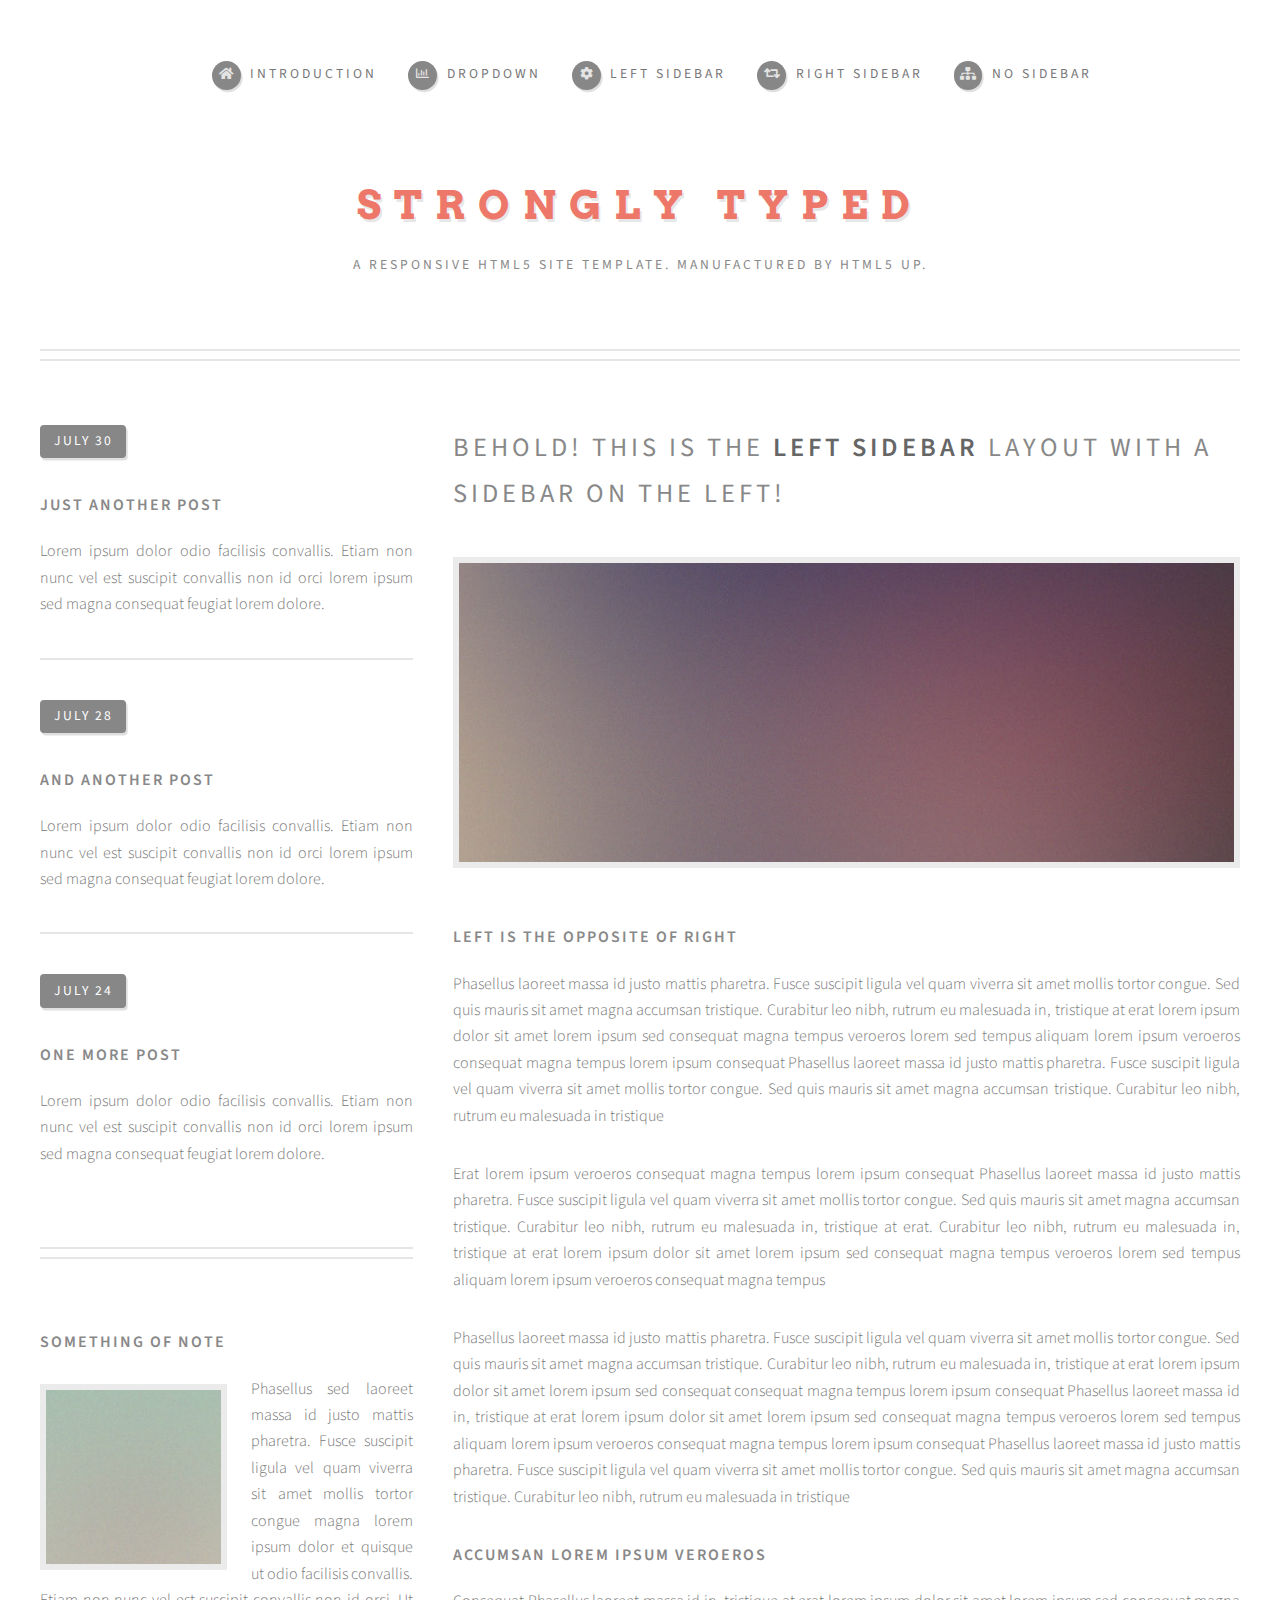
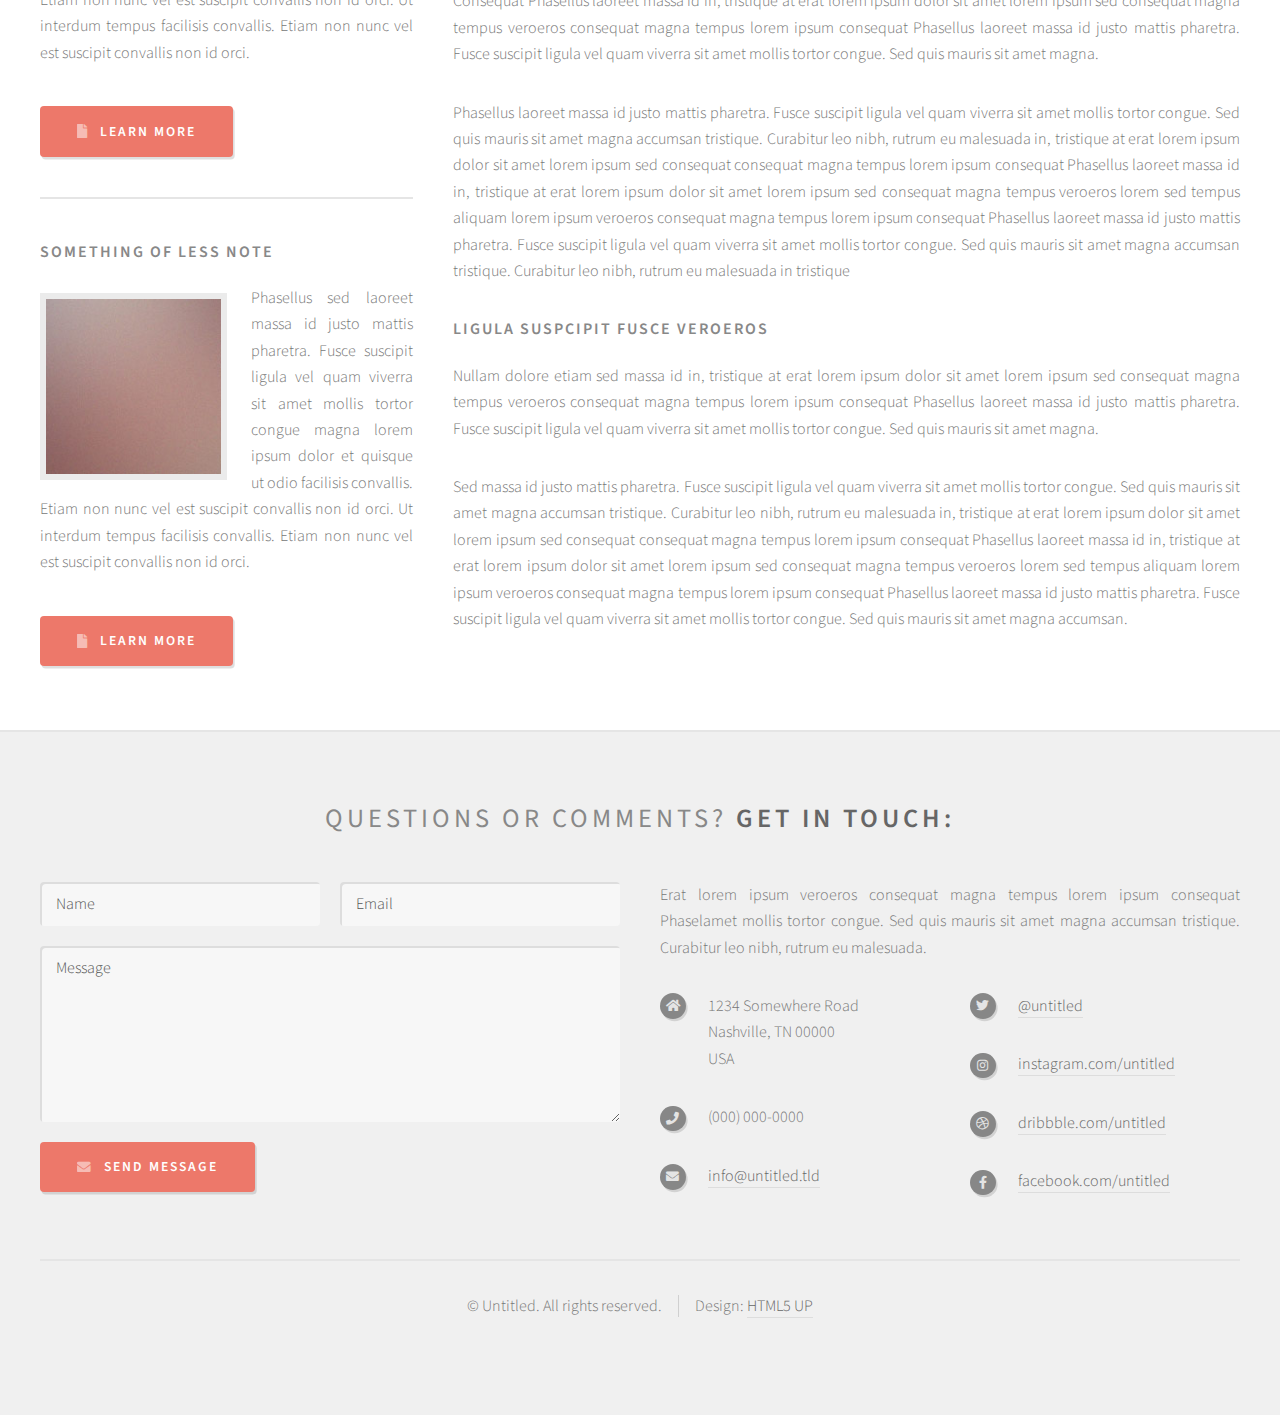
<file: html5up-strongly-typed/left-sidebar.html>
<!DOCTYPE HTML>
<!--
	Strongly Typed by HTML5 UP
	html5up.net | @ajlkn
	Free for personal and commercial use under the CCA 3.0 license (html5up.net/license)
-->
<html>
	<head>
		<title>Left Sidebar - Strongly Typed by HTML5 UP</title>
		<meta charset="utf-8" />
		<meta name="viewport" content="width=device-width, initial-scale=1, user-scalable=no" />
		<link rel="stylesheet" href="assets/css/main.css" />
	</head>
	<body class="left-sidebar is-preload">
		<div id="page-wrapper">

			<!-- Header -->
				<section id="header">
					<div class="container">

						<!-- Logo -->
							<h1 id="logo"><a href="index.html">Strongly Typed</a></h1>
							<p>A responsive HTML5 site template. Manufactured by HTML5 UP.</p>

						<!-- Nav -->
							<nav id="nav">
								<ul>
									<li><a class="icon solid fa-home" href="index.html"><span>Introduction</span></a></li>
									<li>
										<a href="#" class="icon fa-chart-bar"><span>Dropdown</span></a>
										<ul>
											<li><a href="#">Lorem ipsum dolor</a></li>
											<li><a href="#">Magna phasellus</a></li>
											<li><a href="#">Etiam dolore nisl</a></li>
											<li>
												<a href="#">Phasellus consequat</a>
												<ul>
													<li><a href="#">Magna phasellus</a></li>
													<li><a href="#">Etiam dolore nisl</a></li>
													<li><a href="#">Phasellus consequat</a></li>
												</ul>
											</li>
											<li><a href="#">Veroeros feugiat</a></li>
										</ul>
									</li>
									<li><a class="icon solid fa-cog" href="left-sidebar.html"><span>Left Sidebar</span></a></li>
									<li><a class="icon solid fa-retweet" href="right-sidebar.html"><span>Right Sidebar</span></a></li>
									<li><a class="icon solid fa-sitemap" href="no-sidebar.html"><span>No Sidebar</span></a></li>
								</ul>
							</nav>

					</div>
				</section>

			<!-- Main -->
				<section id="main">
					<div class="container">
						<div class="row">

							<!-- Sidebar -->
								<div id="sidebar" class="col-4 col-12-medium">

									<!-- Excerpts -->
										<section>
											<ul class="divided">
												<li>

													<!-- Excerpt -->
														<article class="box excerpt">
															<header>
																<span class="date">July 30</span>
																<h3><a href="#">Just another post</a></h3>
															</header>
															<p>Lorem ipsum dolor odio facilisis convallis. Etiam non nunc vel est
															suscipit convallis non id orci lorem ipsum sed magna consequat feugiat lorem dolore.</p>
														</article>

												</li>
												<li>

													<!-- Excerpt -->
														<article class="box excerpt">
															<header>
																<span class="date">July 28</span>
																<h3><a href="#">And another post</a></h3>
															</header>
															<p>Lorem ipsum dolor odio facilisis convallis. Etiam non nunc vel est
															suscipit convallis non id orci lorem ipsum sed magna consequat feugiat lorem dolore.</p>
														</article>

												</li>
												<li>

													<!-- Excerpt -->
														<article class="box excerpt">
															<header>
																<span class="date">July 24</span>
																<h3><a href="#">One more post</a></h3>
															</header>
															<p>Lorem ipsum dolor odio facilisis convallis. Etiam non nunc vel est
															suscipit convallis non id orci lorem ipsum sed magna consequat feugiat lorem dolore.</p>
														</article>

												</li>
											</ul>
										</section>

									<!-- Highlights -->
										<section>
											<ul class="divided">
												<li>

													<!-- Highlight -->
														<article class="box highlight">
															<header>
																<h3><a href="#">Something of note</a></h3>
															</header>
															<a href="#" class="image left"><img src="images/pic06.jpg" alt="" /></a>
															<p>Phasellus sed laoreet massa id justo mattis pharetra. Fusce suscipit ligula vel quam
															viverra sit amet mollis tortor congue magna lorem ipsum dolor et quisque ut odio facilisis
															convallis. Etiam non nunc vel est suscipit convallis non id orci. Ut interdum tempus
															facilisis convallis. Etiam non nunc vel est suscipit convallis non id orci.</p>
															<ul class="actions">
																<li><a href="#" class="button icon solid fa-file">Learn More</a></li>
															</ul>
														</article>

												</li>
												<li>

													<!-- Highlight -->
														<article class="box highlight">
															<header>
																<h3><a href="#">Something of less note</a></h3>
															</header>
															<a href="#" class="image left"><img src="images/pic07.jpg" alt="" /></a>
															<p>Phasellus sed laoreet massa id justo mattis pharetra. Fusce suscipit ligula vel quam
															viverra sit amet mollis tortor congue magna lorem ipsum dolor et quisque ut odio facilisis
															convallis. Etiam non nunc vel est suscipit convallis non id orci. Ut interdum tempus
															facilisis convallis. Etiam non nunc vel est suscipit convallis non id orci.</p>
															<ul class="actions">
																<li><a href="#" class="button icon solid fa-file">Learn More</a></li>
															</ul>
														</article>

												</li>
											</ul>
										</section>

								</div>

							<!-- Content -->
								<div id="content" class="col-8 col-12-medium imp-medium">

									<!-- Post -->
										<article class="box post">
											<header>
												<h2>Behold! This is the <strong>left sidebar</strong> layout<br />
												with a sidebar on the left!</h2>
											</header>
											<span class="image featured"><img src="images/pic04.jpg" alt="" /></span>
											<h3>Left is the opposite of right</h3>
											<p>Phasellus laoreet massa id justo mattis pharetra. Fusce suscipit
											ligula vel quam viverra sit amet mollis tortor congue. Sed quis mauris
											sit amet magna accumsan tristique. Curabitur leo nibh, rutrum eu malesuada
											in, tristique at erat lorem ipsum dolor sit amet lorem ipsum sed consequat
											magna tempus veroeros lorem sed tempus aliquam lorem ipsum veroeros
											consequat magna tempus lorem ipsum consequat Phasellus laoreet massa id
											justo mattis pharetra. Fusce suscipit ligula vel quam viverra sit amet
											mollis tortor congue. Sed quis mauris sit amet magna accumsan tristique.
											Curabitur leo nibh, rutrum eu malesuada in tristique</p>
											<p>Erat lorem ipsum veroeros consequat magna tempus lorem ipsum consequat
											Phasellus laoreet massa id justo mattis pharetra. Fusce suscipit ligula
											vel quam viverra sit amet mollis tortor congue. Sed quis mauris sit amet
											magna accumsan tristique. Curabitur leo nibh, rutrum eu malesuada in,
											tristique at erat. Curabitur leo nibh, rutrum eu malesuada in, tristique
											at erat lorem ipsum dolor sit amet lorem ipsum sed consequat magna
											tempus veroeros lorem sed tempus aliquam lorem ipsum veroeros consequat
											magna tempus</p>
											<p>Phasellus laoreet massa id justo mattis pharetra. Fusce suscipit
											ligula vel quam viverra sit amet mollis tortor congue. Sed quis mauris
											sit amet magna accumsan tristique. Curabitur leo nibh, rutrum eu malesuada
											in, tristique at erat lorem ipsum dolor sit amet lorem ipsum sed consequat
											consequat magna tempus lorem ipsum consequat Phasellus laoreet massa id
											in, tristique at erat lorem ipsum dolor sit amet lorem ipsum sed consequat
											magna tempus veroeros lorem sed tempus aliquam lorem ipsum veroeros
											consequat magna tempus lorem ipsum consequat Phasellus laoreet massa id
											justo mattis pharetra. Fusce suscipit ligula vel quam viverra sit amet
											mollis tortor congue. Sed quis mauris sit amet magna accumsan tristique.
											Curabitur leo nibh, rutrum eu malesuada in tristique</p>
											<h3>Accumsan lorem ipsum veroeros</h3>
											<p>Consequat Phasellus laoreet massa id in, tristique at erat lorem
											ipsum dolor sit amet lorem ipsum sed consequat magna tempus veroeros
											consequat magna tempus lorem ipsum consequat Phasellus laoreet massa id
											justo mattis pharetra. Fusce suscipit ligula vel quam viverra sit amet
											mollis tortor congue. Sed quis mauris sit amet magna.</p>
											<p>Phasellus laoreet massa id justo mattis pharetra. Fusce suscipit
											ligula vel quam viverra sit amet mollis tortor congue. Sed quis mauris
											sit amet magna accumsan tristique. Curabitur leo nibh, rutrum eu malesuada
											in, tristique at erat lorem ipsum dolor sit amet lorem ipsum sed consequat
											consequat magna tempus lorem ipsum consequat Phasellus laoreet massa id
											in, tristique at erat lorem ipsum dolor sit amet lorem ipsum sed consequat
											magna tempus veroeros lorem sed tempus aliquam lorem ipsum veroeros
											consequat magna tempus lorem ipsum consequat Phasellus laoreet massa id
											justo mattis pharetra. Fusce suscipit ligula vel quam viverra sit amet
											mollis tortor congue. Sed quis mauris sit amet magna accumsan tristique.
											Curabitur leo nibh, rutrum eu malesuada in tristique</p>
											<h3>Ligula suspcipit fusce veroeros</h3>
											<p>Nullam dolore etiam sed massa id in, tristique at erat lorem
											ipsum dolor sit amet lorem ipsum sed consequat magna tempus veroeros
											consequat magna tempus lorem ipsum consequat Phasellus laoreet massa id
											justo mattis pharetra. Fusce suscipit ligula vel quam viverra sit amet
											mollis tortor congue. Sed quis mauris sit amet magna.</p>
											<p>Sed massa id justo mattis pharetra. Fusce suscipit
											ligula vel quam viverra sit amet mollis tortor congue. Sed quis mauris
											sit amet magna accumsan tristique. Curabitur leo nibh, rutrum eu malesuada
											in, tristique at erat lorem ipsum dolor sit amet lorem ipsum sed consequat
											consequat magna tempus lorem ipsum consequat Phasellus laoreet massa id
											in, tristique at erat lorem ipsum dolor sit amet lorem ipsum sed consequat
											magna tempus veroeros lorem sed tempus aliquam lorem ipsum veroeros
											consequat magna tempus lorem ipsum consequat Phasellus laoreet massa id
											justo mattis pharetra. Fusce suscipit ligula vel quam viverra sit amet
											mollis tortor congue. Sed quis mauris sit amet magna accumsan.</p>
										</article>

								</div>

						</div>
					</div>
				</section>

			<!-- Footer -->
				<section id="footer">
					<div class="container">
						<header>
							<h2>Questions or comments? <strong>Get in touch:</strong></h2>
						</header>
						<div class="row">
							<div class="col-6 col-12-medium">
								<section>
									<form method="post" action="#">
										<div class="row gtr-50">
											<div class="col-6 col-12-small">
												<input name="name" placeholder="Name" type="text" />
											</div>
											<div class="col-6 col-12-small">
												<input name="email" placeholder="Email" type="text" />
											</div>
											<div class="col-12">
												<textarea name="message" placeholder="Message"></textarea>
											</div>
											<div class="col-12">
												<a href="#" class="form-button-submit button icon solid fa-envelope">Send Message</a>
											</div>
										</div>
									</form>
								</section>
							</div>
							<div class="col-6 col-12-medium">
								<section>
									<p>Erat lorem ipsum veroeros consequat magna tempus lorem ipsum consequat Phaselamet
									mollis tortor congue. Sed quis mauris sit amet magna accumsan tristique. Curabitur
									leo nibh, rutrum eu malesuada.</p>
									<div class="row">
										<div class="col-6 col-12-small">
											<ul class="icons">
												<li class="icon solid fa-home">
													1234 Somewhere Road<br />
													Nashville, TN 00000<br />
													USA
												</li>
												<li class="icon solid fa-phone">
													(000) 000-0000
												</li>
												<li class="icon solid fa-envelope">
													<a href="#">info@untitled.tld</a>
												</li>
											</ul>
										</div>
										<div class="col-6 col-12-small">
											<ul class="icons">
												<li class="icon brands fa-twitter">
													<a href="#">@untitled</a>
												</li>
												<li class="icon brands fa-instagram">
													<a href="#">instagram.com/untitled</a>
												</li>
												<li class="icon brands fa-dribbble">
													<a href="#">dribbble.com/untitled</a>
												</li>
												<li class="icon brands fa-facebook-f">
													<a href="#">facebook.com/untitled</a>
												</li>
											</ul>
										</div>
									</div>
								</section>
							</div>
						</div>
					</div>
					<div id="copyright" class="container">
						<ul class="links">
							<li>&copy; Untitled. All rights reserved.</li><li>Design: <a href="http://html5up.net">HTML5 UP</a></li>
						</ul>
					</div>
				</section>

		</div>

		<!-- Scripts -->
			<script src="assets/js/jquery.min.js"></script>
			<script src="assets/js/jquery.dropotron.min.js"></script>
			<script src="assets/js/browser.min.js"></script>
			<script src="assets/js/breakpoints.min.js"></script>
			<script src="assets/js/util.js"></script>
			<script src="assets/js/main.js"></script>

	</body>
</html>
</file>
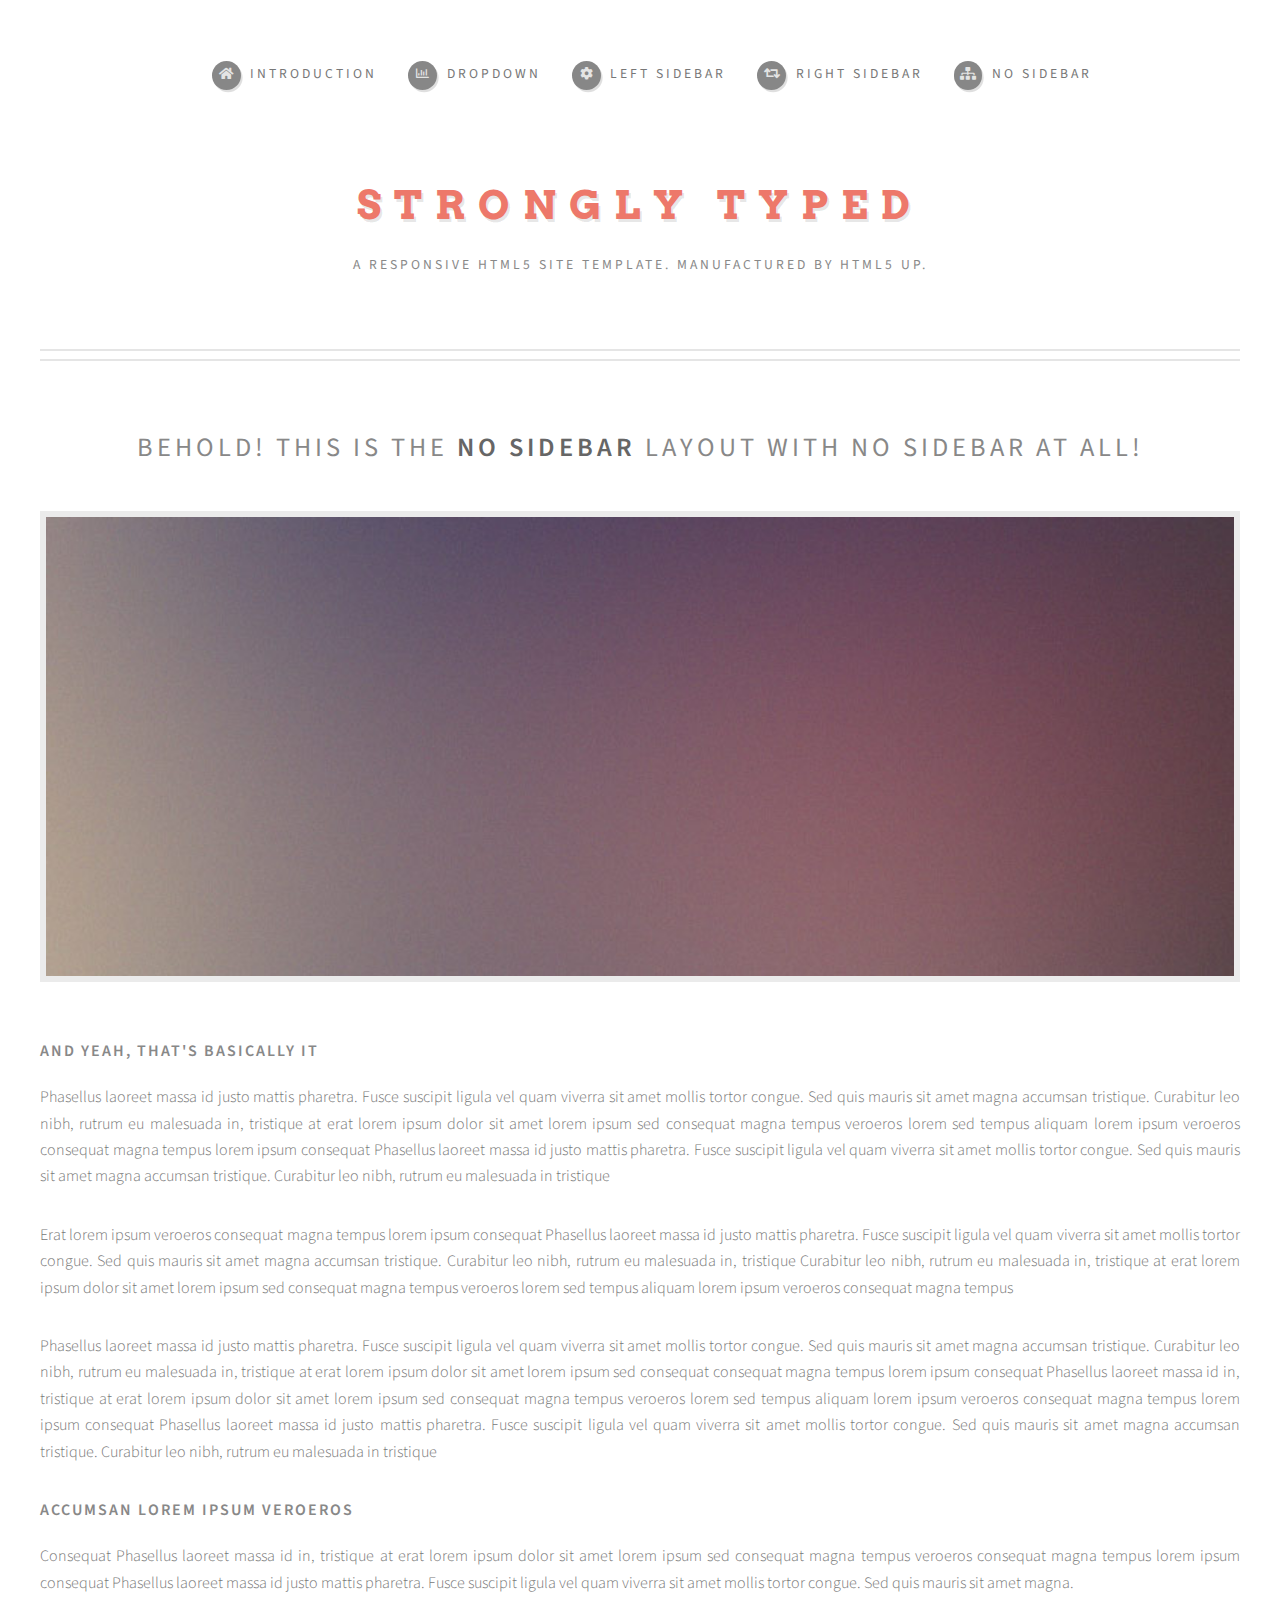
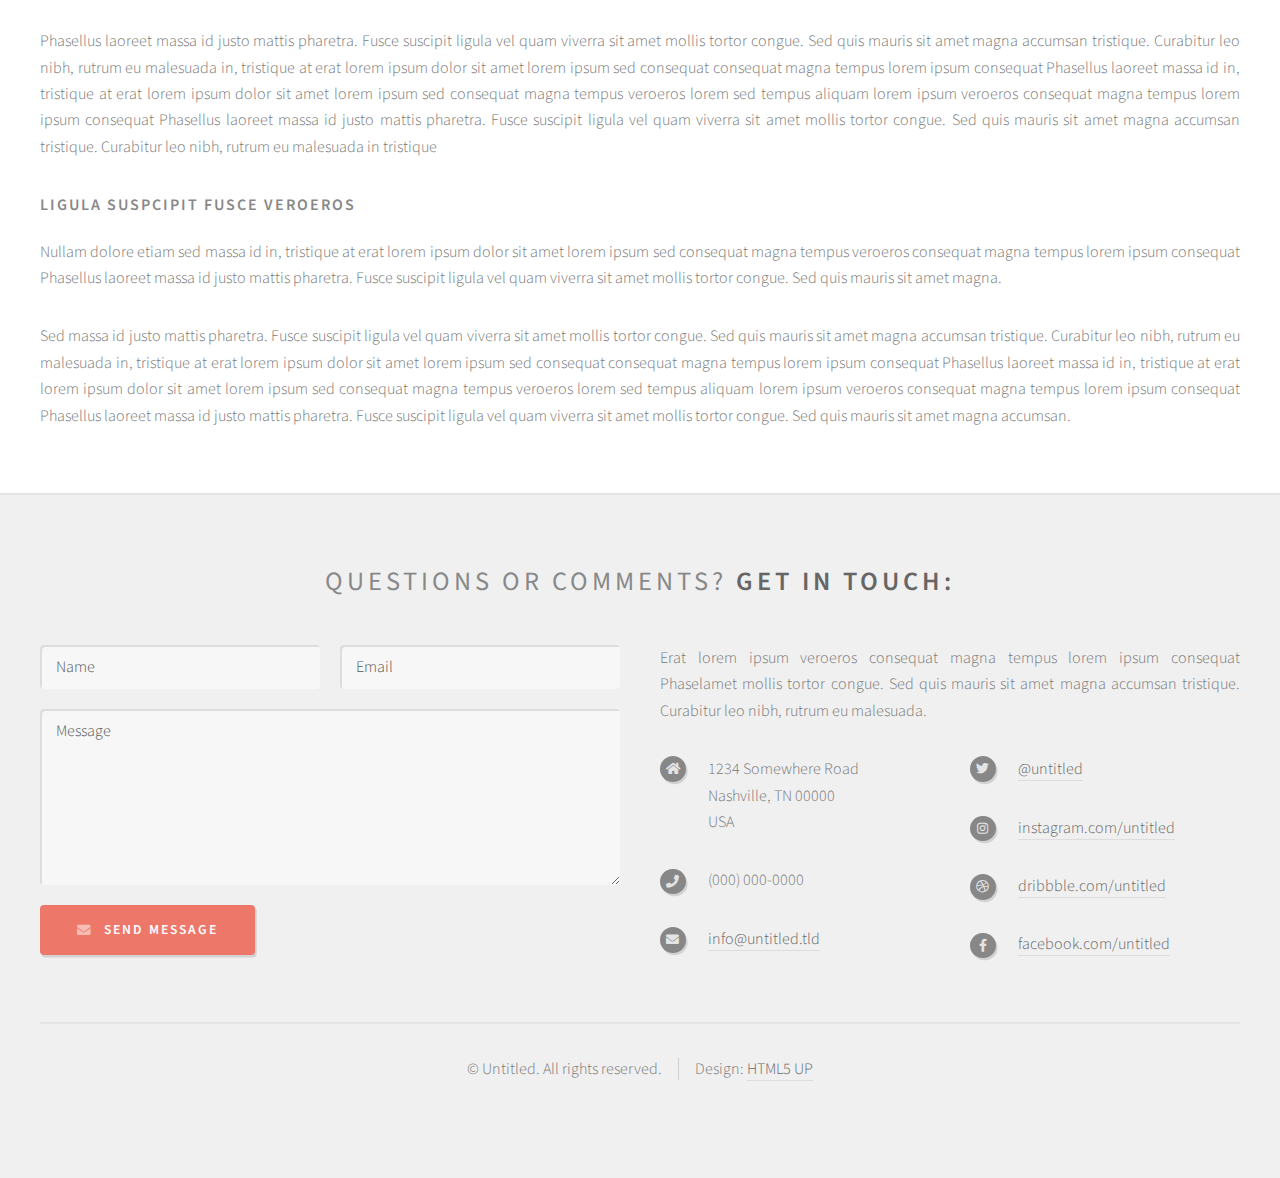
<file: html5up-strongly-typed/no-sidebar.html>
<!DOCTYPE HTML>
<!--
	Strongly Typed by HTML5 UP
	html5up.net | @ajlkn
	Free for personal and commercial use under the CCA 3.0 license (html5up.net/license)
-->
<html>
	<head>
		<title>No Sidebar - Strongly Typed by HTML5 UP</title>
		<meta charset="utf-8" />
		<meta name="viewport" content="width=device-width, initial-scale=1, user-scalable=no" />
		<link rel="stylesheet" href="assets/css/main.css" />
	</head>
	<body class="no-sidebar is-preload">
		<div id="page-wrapper">

			<!-- Header -->
				<section id="header">
					<div class="container">

						<!-- Logo -->
							<h1 id="logo"><a href="index.html">Strongly Typed</a></h1>
							<p>A responsive HTML5 site template. Manufactured by HTML5 UP.</p>

						<!-- Nav -->
							<nav id="nav">
								<ul>
									<li><a class="icon solid fa-home" href="index.html"><span>Introduction</span></a></li>
									<li>
										<a href="#" class="icon fa-chart-bar"><span>Dropdown</span></a>
										<ul>
											<li><a href="#">Lorem ipsum dolor</a></li>
											<li><a href="#">Magna phasellus</a></li>
											<li><a href="#">Etiam dolore nisl</a></li>
											<li>
												<a href="#">Phasellus consequat</a>
												<ul>
													<li><a href="#">Magna phasellus</a></li>
													<li><a href="#">Etiam dolore nisl</a></li>
													<li><a href="#">Phasellus consequat</a></li>
												</ul>
											</li>
											<li><a href="#">Veroeros feugiat</a></li>
										</ul>
									</li>
									<li><a class="icon solid fa-cog" href="left-sidebar.html"><span>Left Sidebar</span></a></li>
									<li><a class="icon solid fa-retweet" href="right-sidebar.html"><span>Right Sidebar</span></a></li>
									<li><a class="icon solid fa-sitemap" href="no-sidebar.html"><span>No Sidebar</span></a></li>
								</ul>
							</nav>

					</div>
				</section>

			<!-- Main -->
				<section id="main">
					<div class="container">
						<div id="content">

							<!-- Post -->
								<article class="box post">
									<header>
										<h2>Behold! This is the <strong>no sidebar</strong> layout<br />
										with no sidebar at all!</h2>
									</header>
									<span class="image featured"><img src="images/pic04.jpg" alt="" /></span>
									<h3>And yeah, that's basically it</h3>
									<p>Phasellus laoreet massa id justo mattis pharetra. Fusce suscipit
									ligula vel quam viverra sit amet mollis tortor congue. Sed quis mauris
									sit amet magna accumsan tristique. Curabitur leo nibh, rutrum eu malesuada
									in, tristique at erat lorem ipsum dolor sit amet lorem ipsum sed consequat
									magna tempus veroeros lorem sed tempus aliquam lorem ipsum veroeros
									consequat magna tempus lorem ipsum consequat Phasellus laoreet massa id
									justo mattis pharetra. Fusce suscipit ligula vel quam viverra sit amet
									mollis tortor congue. Sed quis mauris sit amet magna accumsan tristique.
									Curabitur leo nibh, rutrum eu malesuada in tristique</p>
									<p>Erat lorem ipsum veroeros consequat magna tempus lorem ipsum consequat
									Phasellus laoreet massa id justo mattis pharetra. Fusce suscipit ligula
									vel quam viverra sit amet mollis tortor congue. Sed quis mauris sit amet
									magna accumsan tristique. Curabitur leo nibh, rutrum eu malesuada in,
									tristique Curabitur leo nibh, rutrum eu malesuada in, tristique
									at erat lorem ipsum dolor sit amet lorem ipsum sed consequat magna
									tempus veroeros lorem sed tempus aliquam lorem ipsum veroeros consequat
									magna tempus</p>
									<p>Phasellus laoreet massa id justo mattis pharetra. Fusce suscipit
									ligula vel quam viverra sit amet mollis tortor congue. Sed quis mauris
									sit amet magna accumsan tristique. Curabitur leo nibh, rutrum eu malesuada
									in, tristique at erat lorem ipsum dolor sit amet lorem ipsum sed consequat
									consequat magna tempus lorem ipsum consequat Phasellus laoreet massa id
									in, tristique at erat lorem ipsum dolor sit amet lorem ipsum sed consequat
									magna tempus veroeros lorem sed tempus aliquam lorem ipsum veroeros
									consequat magna tempus lorem ipsum consequat Phasellus laoreet massa id
									justo mattis pharetra. Fusce suscipit ligula vel quam viverra sit amet
									mollis tortor congue. Sed quis mauris sit amet magna accumsan tristique.
									Curabitur leo nibh, rutrum eu malesuada in tristique</p>
									<h3>Accumsan lorem ipsum veroeros</h3>
									<p>Consequat Phasellus laoreet massa id in, tristique at erat lorem
									ipsum dolor sit amet lorem ipsum sed consequat magna tempus veroeros
									consequat magna tempus lorem ipsum consequat Phasellus laoreet massa id
									justo mattis pharetra. Fusce suscipit ligula vel quam viverra sit amet
									mollis tortor congue. Sed quis mauris sit amet magna.</p>
									<p>Phasellus laoreet massa id justo mattis pharetra. Fusce suscipit
									ligula vel quam viverra sit amet mollis tortor congue. Sed quis mauris
									sit amet magna accumsan tristique. Curabitur leo nibh, rutrum eu malesuada
									in, tristique at erat lorem ipsum dolor sit amet lorem ipsum sed consequat
									consequat magna tempus lorem ipsum consequat Phasellus laoreet massa id
									in, tristique at erat lorem ipsum dolor sit amet lorem ipsum sed consequat
									magna tempus veroeros lorem sed tempus aliquam lorem ipsum veroeros
									consequat magna tempus lorem ipsum consequat Phasellus laoreet massa id
									justo mattis pharetra. Fusce suscipit ligula vel quam viverra sit amet
									mollis tortor congue. Sed quis mauris sit amet magna accumsan tristique.
									Curabitur leo nibh, rutrum eu malesuada in tristique</p>
									<h3>Ligula suspcipit fusce veroeros</h3>
									<p>Nullam dolore etiam sed massa id in, tristique at erat lorem
									ipsum dolor sit amet lorem ipsum sed consequat magna tempus veroeros
									consequat magna tempus lorem ipsum consequat Phasellus laoreet massa id
									justo mattis pharetra. Fusce suscipit ligula vel quam viverra sit amet
									mollis tortor congue. Sed quis mauris sit amet magna.</p>
									<p>Sed massa id justo mattis pharetra. Fusce suscipit
									ligula vel quam viverra sit amet mollis tortor congue. Sed quis mauris
									sit amet magna accumsan tristique. Curabitur leo nibh, rutrum eu malesuada
									in, tristique at erat lorem ipsum dolor sit amet lorem ipsum sed consequat
									consequat magna tempus lorem ipsum consequat Phasellus laoreet massa id
									in, tristique at erat lorem ipsum dolor sit amet lorem ipsum sed consequat
									magna tempus veroeros lorem sed tempus aliquam lorem ipsum veroeros
									consequat magna tempus lorem ipsum consequat Phasellus laoreet massa id
									justo mattis pharetra. Fusce suscipit ligula vel quam viverra sit amet
									mollis tortor congue. Sed quis mauris sit amet magna accumsan.</p>
								</article>

						</div>
					</div>
				</section>

			<!-- Footer -->
				<section id="footer">
					<div class="container">
						<header>
							<h2>Questions or comments? <strong>Get in touch:</strong></h2>
						</header>
						<div class="row">
							<div class="col-6 col-12-medium">
								<section>
									<form method="post" action="#">
										<div class="row gtr-50">
											<div class="col-6 col-12-small">
												<input name="name" placeholder="Name" type="text" />
											</div>
											<div class="col-6 col-12-small">
												<input name="email" placeholder="Email" type="text" />
											</div>
											<div class="col-12">
												<textarea name="message" placeholder="Message"></textarea>
											</div>
											<div class="col-12">
												<a href="#" class="form-button-submit button icon solid fa-envelope">Send Message</a>
											</div>
										</div>
									</form>
								</section>
							</div>
							<div class="col-6 col-12-medium">
								<section>
									<p>Erat lorem ipsum veroeros consequat magna tempus lorem ipsum consequat Phaselamet
									mollis tortor congue. Sed quis mauris sit amet magna accumsan tristique. Curabitur
									leo nibh, rutrum eu malesuada.</p>
									<div class="row">
										<div class="col-6 col-12-small">
											<ul class="icons">
												<li class="icon solid fa-home">
													1234 Somewhere Road<br />
													Nashville, TN 00000<br />
													USA
												</li>
												<li class="icon solid fa-phone">
													(000) 000-0000
												</li>
												<li class="icon solid fa-envelope">
													<a href="#">info@untitled.tld</a>
												</li>
											</ul>
										</div>
										<div class="col-6 col-12-small">
											<ul class="icons">
												<li class="icon brands fa-twitter">
													<a href="#">@untitled</a>
												</li>
												<li class="icon brands fa-instagram">
													<a href="#">instagram.com/untitled</a>
												</li>
												<li class="icon brands fa-dribbble">
													<a href="#">dribbble.com/untitled</a>
												</li>
												<li class="icon brands fa-facebook-f">
													<a href="#">facebook.com/untitled</a>
												</li>
											</ul>
										</div>
									</div>
								</section>
							</div>
						</div>
					</div>
					<div id="copyright" class="container">
						<ul class="links">
							<li>&copy; Untitled. All rights reserved.</li><li>Design: <a href="http://html5up.net">HTML5 UP</a></li>
						</ul>
					</div>
				</section>

		</div>

		<!-- Scripts -->
			<script src="assets/js/jquery.min.js"></script>
			<script src="assets/js/jquery.dropotron.min.js"></script>
			<script src="assets/js/browser.min.js"></script>
			<script src="assets/js/breakpoints.min.js"></script>
			<script src="assets/js/util.js"></script>
			<script src="assets/js/main.js"></script>

	</body>
</html>
</file>
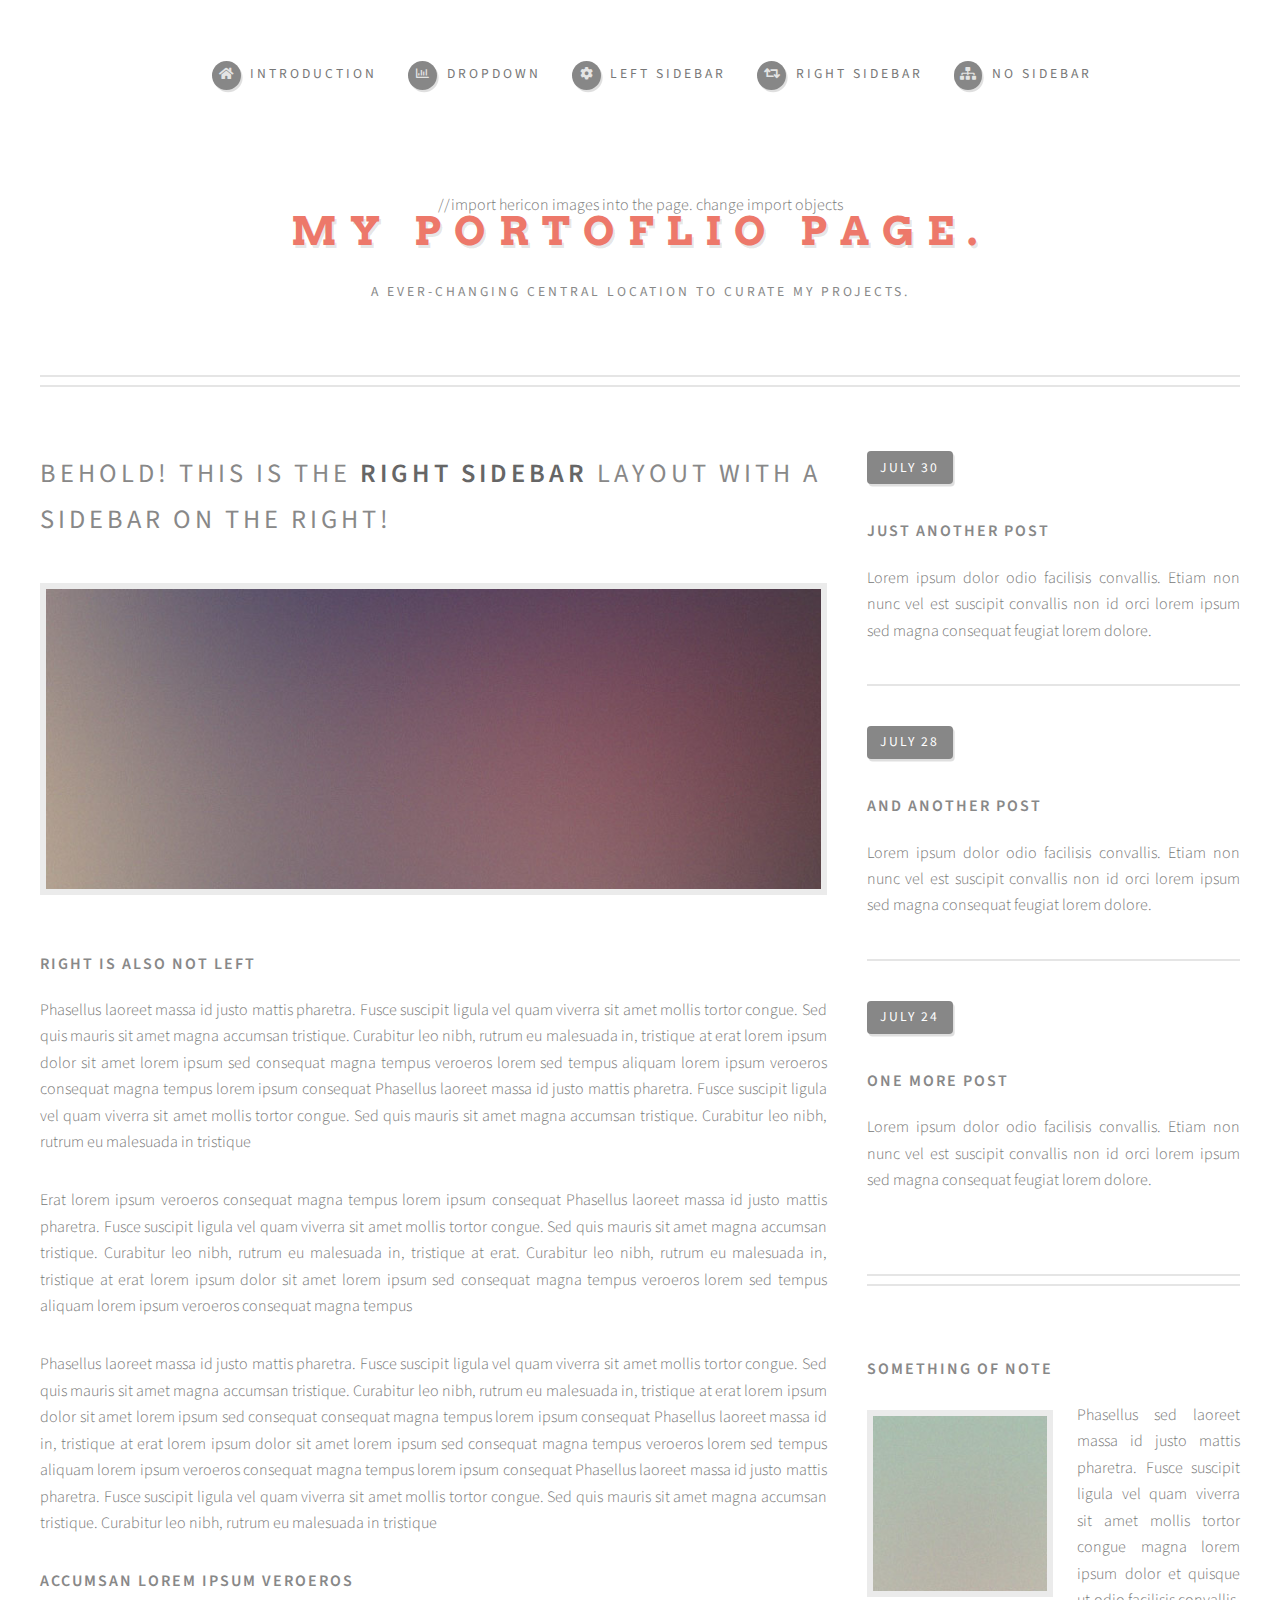
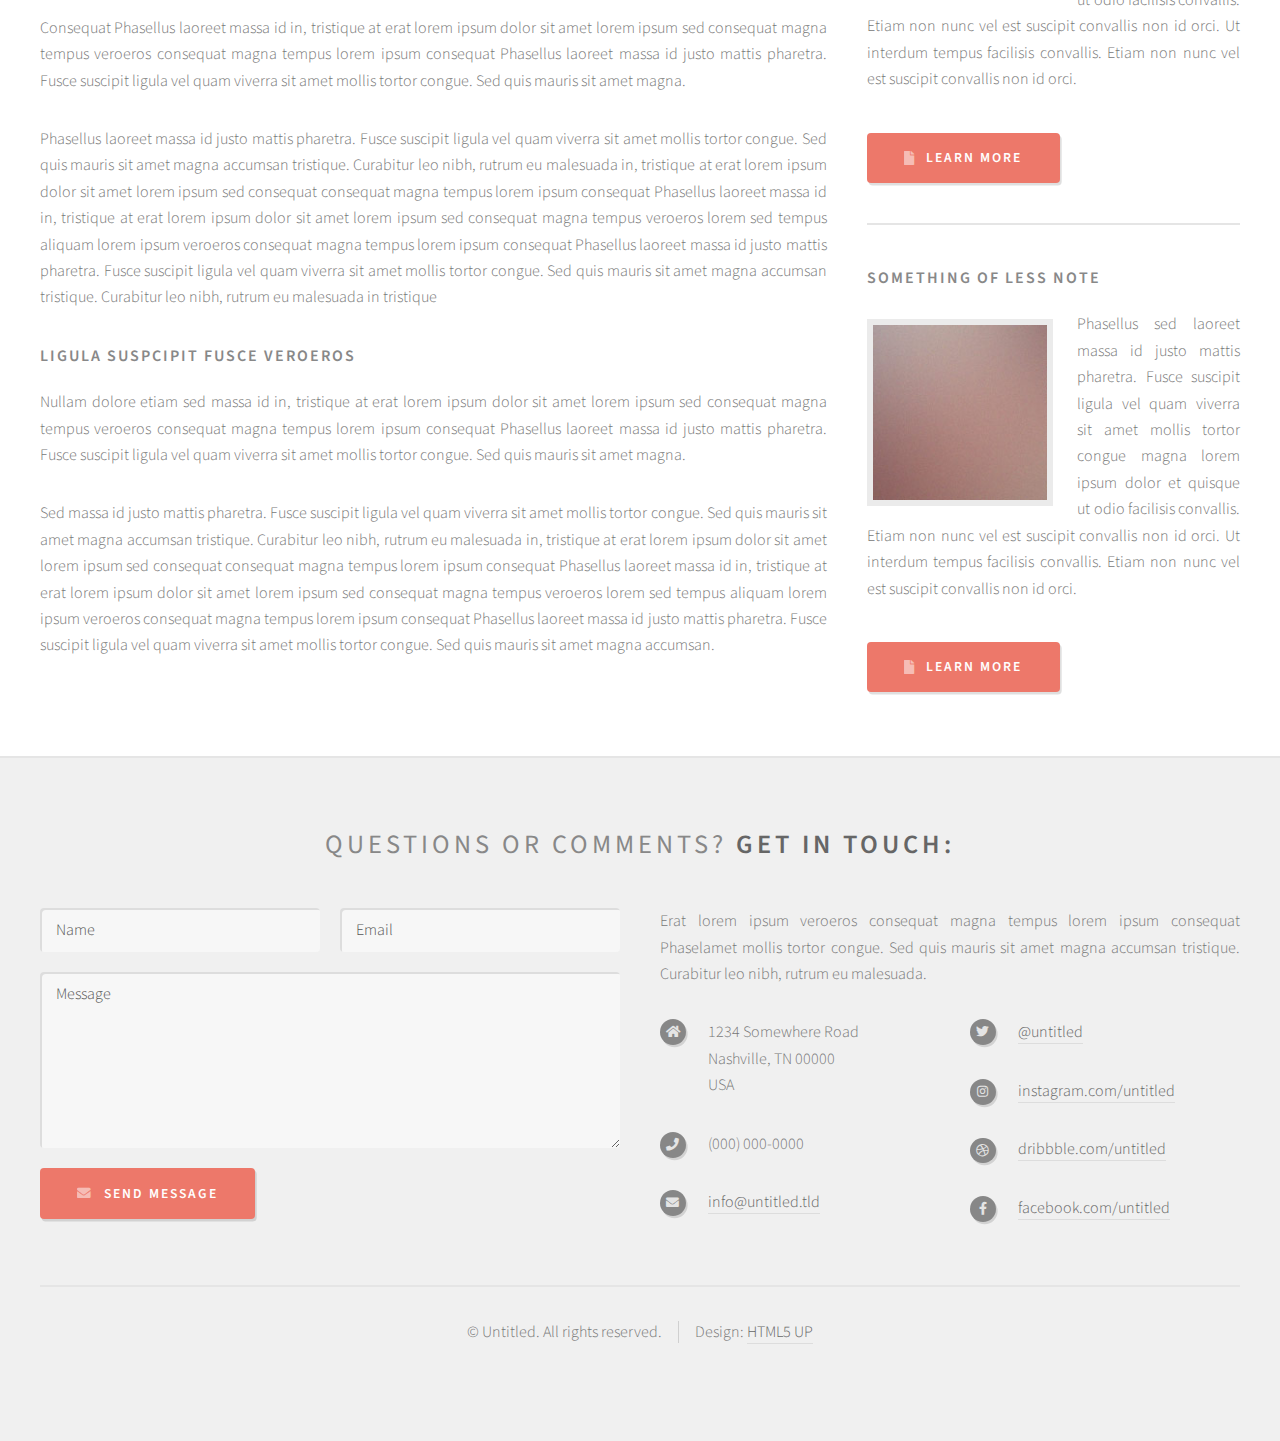
<file: html5up-strongly-typed/right-sidebar.html>
<!DOCTYPE HTML>
<!--
	Strongly Typed by HTML5 UP
	html5up.net | @ajlkn
	Free for personal and commercial use under the CCA 3.0 license (html5up.net/license)
-->
<html>
	<head>
		<title>Right Sidebar - Strongly Typed by HTML5 UP</title>
		<meta charset="utf-8" />
		<meta name="viewport" content="width=device-width, initial-scale=1, user-scalable=no" />
		<link rel="stylesheet" href="assets/css/main.css" />
	</head>
	<body class="right-sidebar is-preload">
		<div id="page-wrapper">

			<!-- Header -->
				<section id="header">
					<div class="container">

						<!-- Logo -->
						//import hericon images into the page. change import objects
							<h1 id="logo"><a href="index.html">My portoflio page.</a></h1>
							<p>A ever-changing central location to curate my projects.</p>

						<!-- Nav -->
							<nav id="nav">
								<ul>
									<li><a class="icon solid fa-home" href="index.html"><span>Introduction</span></a></li>
									<li>
										<a href="#" class="icon fa-chart-bar"><span>Dropdown</span></a>
										<ul>
											<li><a href="#">Lorem ipsum dolor</a></li>
											<li><a href="#">Magna phasellus</a></li>
											<li><a href="#">Etiam dolore nisl</a></li>
											<li>
												<a href="#">Phasellus consequat</a>
												<ul>
													<li><a href="#">Magna phasellus</a></li>
													<li><a href="#">Etiam dolore nisl</a></li>
													<li><a href="#">Phasellus consequat</a></li>
												</ul>
											</li>
											<li><a href="#">Veroeros feugiat</a></li>
										</ul>
									</li>
									<li><a class="icon solid fa-cog" href="left-sidebar.html"><span>Left Sidebar</span></a></li>
									<li><a class="icon solid fa-retweet" href="right-sidebar.html"><span>Right Sidebar</span></a></li>
									<li><a class="icon solid fa-sitemap" href="no-sidebar.html"><span>No Sidebar</span></a></li>
								</ul>
							</nav>

					</div>
				</section>

			<!-- Main -->
				<section id="main">
					<div class="container">
						<div class="row">

							<!-- Content -->
								<div id="content" class="col-8 col-12-medium">

									<!-- Post -->
										<article class="box post">
											<header>
												<h2>Behold! This is the <strong>right sidebar</strong> layout<br />
												with a sidebar on the right!</h2>
											</header>
											<span class="image featured"><img src="images/pic04.jpg" alt="" /></span>
											<h3>Right is also not left</h3>
											<p>Phasellus laoreet massa id justo mattis pharetra. Fusce suscipit
											ligula vel quam viverra sit amet mollis tortor congue. Sed quis mauris
											sit amet magna accumsan tristique. Curabitur leo nibh, rutrum eu malesuada
											in, tristique at erat lorem ipsum dolor sit amet lorem ipsum sed consequat
											magna tempus veroeros lorem sed tempus aliquam lorem ipsum veroeros
											consequat magna tempus lorem ipsum consequat Phasellus laoreet massa id
											justo mattis pharetra. Fusce suscipit ligula vel quam viverra sit amet
											mollis tortor congue. Sed quis mauris sit amet magna accumsan tristique.
											Curabitur leo nibh, rutrum eu malesuada in tristique</p>
											<p>Erat lorem ipsum veroeros consequat magna tempus lorem ipsum consequat
											Phasellus laoreet massa id justo mattis pharetra. Fusce suscipit ligula
											vel quam viverra sit amet mollis tortor congue. Sed quis mauris sit amet
											magna accumsan tristique. Curabitur leo nibh, rutrum eu malesuada in,
											tristique at erat. Curabitur leo nibh, rutrum eu malesuada in, tristique
											at erat lorem ipsum dolor sit amet lorem ipsum sed consequat magna
											tempus veroeros lorem sed tempus aliquam lorem ipsum veroeros consequat
											magna tempus</p>
											<p>Phasellus laoreet massa id justo mattis pharetra. Fusce suscipit
											ligula vel quam viverra sit amet mollis tortor congue. Sed quis mauris
											sit amet magna accumsan tristique. Curabitur leo nibh, rutrum eu malesuada
											in, tristique at erat lorem ipsum dolor sit amet lorem ipsum sed consequat
											consequat magna tempus lorem ipsum consequat Phasellus laoreet massa id
											in, tristique at erat lorem ipsum dolor sit amet lorem ipsum sed consequat
											magna tempus veroeros lorem sed tempus aliquam lorem ipsum veroeros
											consequat magna tempus lorem ipsum consequat Phasellus laoreet massa id
											justo mattis pharetra. Fusce suscipit ligula vel quam viverra sit amet
											mollis tortor congue. Sed quis mauris sit amet magna accumsan tristique.
											Curabitur leo nibh, rutrum eu malesuada in tristique</p>
											<h3>Accumsan lorem ipsum veroeros</h3>
											<p>Consequat Phasellus laoreet massa id in, tristique at erat lorem
											ipsum dolor sit amet lorem ipsum sed consequat magna tempus veroeros
											consequat magna tempus lorem ipsum consequat Phasellus laoreet massa id
											justo mattis pharetra. Fusce suscipit ligula vel quam viverra sit amet
											mollis tortor congue. Sed quis mauris sit amet magna.</p>
											<p>Phasellus laoreet massa id justo mattis pharetra. Fusce suscipit
											ligula vel quam viverra sit amet mollis tortor congue. Sed quis mauris
											sit amet magna accumsan tristique. Curabitur leo nibh, rutrum eu malesuada
											in, tristique at erat lorem ipsum dolor sit amet lorem ipsum sed consequat
											consequat magna tempus lorem ipsum consequat Phasellus laoreet massa id
											in, tristique at erat lorem ipsum dolor sit amet lorem ipsum sed consequat
											magna tempus veroeros lorem sed tempus aliquam lorem ipsum veroeros
											consequat magna tempus lorem ipsum consequat Phasellus laoreet massa id
											justo mattis pharetra. Fusce suscipit ligula vel quam viverra sit amet
											mollis tortor congue. Sed quis mauris sit amet magna accumsan tristique.
											Curabitur leo nibh, rutrum eu malesuada in tristique</p>
											<h3>Ligula suspcipit fusce veroeros</h3>
											<p>Nullam dolore etiam sed massa id in, tristique at erat lorem
											ipsum dolor sit amet lorem ipsum sed consequat magna tempus veroeros
											consequat magna tempus lorem ipsum consequat Phasellus laoreet massa id
											justo mattis pharetra. Fusce suscipit ligula vel quam viverra sit amet
											mollis tortor congue. Sed quis mauris sit amet magna.</p>
											<p>Sed massa id justo mattis pharetra. Fusce suscipit
											ligula vel quam viverra sit amet mollis tortor congue. Sed quis mauris
											sit amet magna accumsan tristique. Curabitur leo nibh, rutrum eu malesuada
											in, tristique at erat lorem ipsum dolor sit amet lorem ipsum sed consequat
											consequat magna tempus lorem ipsum consequat Phasellus laoreet massa id
											in, tristique at erat lorem ipsum dolor sit amet lorem ipsum sed consequat
											magna tempus veroeros lorem sed tempus aliquam lorem ipsum veroeros
											consequat magna tempus lorem ipsum consequat Phasellus laoreet massa id
											justo mattis pharetra. Fusce suscipit ligula vel quam viverra sit amet
											mollis tortor congue. Sed quis mauris sit amet magna accumsan.</p>
										</article>

								</div>

							<!-- Sidebar -->
								<div id="sidebar" class="col-4 col-12-medium">

									<!-- Excerpts -->
										<section>
											<ul class="divided">
												<li>

													<!-- Excerpt -->
														<article class="box excerpt">
															<header>
																<span class="date">July 30</span>
																<h3><a href="#">Just another post</a></h3>
															</header>
															<p>Lorem ipsum dolor odio facilisis convallis. Etiam non nunc vel est
															suscipit convallis non id orci lorem ipsum sed magna consequat feugiat lorem dolore.</p>
														</article>

												</li>
												<li>

													<!-- Excerpt -->
														<article class="box excerpt">
															<header>
																<span class="date">July 28</span>
																<h3><a href="#">And another post</a></h3>
															</header>
															<p>Lorem ipsum dolor odio facilisis convallis. Etiam non nunc vel est
															suscipit convallis non id orci lorem ipsum sed magna consequat feugiat lorem dolore.</p>
														</article>

												</li>
												<li>

													<!-- Excerpt -->
														<article class="box excerpt">
															<header>
																<span class="date">July 24</span>
																<h3><a href="#">One more post</a></h3>
															</header>
															<p>Lorem ipsum dolor odio facilisis convallis. Etiam non nunc vel est
															suscipit convallis non id orci lorem ipsum sed magna consequat feugiat lorem dolore.</p>
														</article>

												</li>
											</ul>
										</section>

									<!-- Highlights -->
										<section>
											<ul class="divided">
												<li>

													<!-- Highlight -->
														<article class="box highlight">
															<header>
																<h3><a href="#">Something of note</a></h3>
															</header>
															<a href="#" class="image left"><img src="images/pic06.jpg" alt="" /></a>
															<p>Phasellus sed laoreet massa id justo mattis pharetra. Fusce suscipit ligula vel quam
															viverra sit amet mollis tortor congue magna lorem ipsum dolor et quisque ut odio facilisis
															convallis. Etiam non nunc vel est suscipit convallis non id orci. Ut interdum tempus
															facilisis convallis. Etiam non nunc vel est suscipit convallis non id orci.</p>
															<ul class="actions">
																<li><a href="#" class="button icon solid fa-file">Learn More</a></li>
															</ul>
														</article>

												</li>
												<li>

													<!-- Highlight -->
														<article class="box highlight">
															<header>
																<h3><a href="#">Something of less note</a></h3>
															</header>
															<a href="#" class="image left"><img src="images/pic07.jpg" alt="" /></a>
															<p>Phasellus sed laoreet massa id justo mattis pharetra. Fusce suscipit ligula vel quam
															viverra sit amet mollis tortor congue magna lorem ipsum dolor et quisque ut odio facilisis
															convallis. Etiam non nunc vel est suscipit convallis non id orci. Ut interdum tempus
															facilisis convallis. Etiam non nunc vel est suscipit convallis non id orci.</p>
															<ul class="actions">
																<li><a href="#" class="button icon solid fa-file">Learn More</a></li>
															</ul>
														</article>

												</li>
											</ul>
										</section>

								</div>

						</div>
					</div>
				</section>

			<!-- Footer -->
				<section id="footer">
					<div class="container">
						<header>
							<h2>Questions or comments? <strong>Get in touch:</strong></h2>
						</header>
						<div class="row">
							<div class="col-6 col-12-medium">
								<section>
									<form method="post" action="#">
										<div class="row gtr-50">
											<div class="col-6 col-12-small">
												<input name="name" placeholder="Name" type="text" />
											</div>
											<div class="col-6 col-12-small">
												<input name="email" placeholder="Email" type="text" />
											</div>
											<div class="col-12">
												<textarea name="message" placeholder="Message"></textarea>
											</div>
											<div class="col-12">
												<a href="#" class="form-button-submit button icon solid fa-envelope">Send Message</a>
											</div>
										</div>
									</form>
								</section>
							</div>
							<div class="col-6 col-12-medium">
								<section>
									<p>Erat lorem ipsum veroeros consequat magna tempus lorem ipsum consequat Phaselamet
									mollis tortor congue. Sed quis mauris sit amet magna accumsan tristique. Curabitur
									leo nibh, rutrum eu malesuada.</p>
									<div class="row">
										<div class="col-6 col-12-small">
											<ul class="icons">
												<li class="icon solid fa-home">
													1234 Somewhere Road<br />
													Nashville, TN 00000<br />
													USA
												</li>
												<li class="icon solid fa-phone">
													(000) 000-0000
												</li>
												<li class="icon solid fa-envelope">
													<a href="#">info@untitled.tld</a>
												</li>
											</ul>
										</div>
										<div class="col-6 col-12-small">
											<ul class="icons">
												<li class="icon brands fa-twitter">
													<a href="#">@untitled</a>
												</li>
												<li class="icon brands fa-instagram">
													<a href="#">instagram.com/untitled</a>
												</li>
												<li class="icon brands fa-dribbble">
													<a href="#">dribbble.com/untitled</a>
												</li>
												<li class="icon brands fa-facebook-f">
													<a href="#">facebook.com/untitled</a>
												</li>
											</ul>
										</div>
									</div>
								</section>
							</div>
						</div>
					</div>
					<div id="copyright" class="container">
						<ul class="links">
							<li>&copy; Untitled. All rights reserved.</li><li>Design: <a href="http://html5up.net">HTML5 UP</a></li>
						</ul>
					</div>
				</section>

		</div>

		<!-- Scripts -->
			<script src="assets/js/jquery.min.js"></script>
			<script src="assets/js/jquery.dropotron.min.js"></script>
			<script src="assets/js/browser.min.js"></script>
			<script src="assets/js/breakpoints.min.js"></script>
			<script src="assets/js/util.js"></script>
			<script src="assets/js/main.js"></script>

	</body>
</html>
</file>
<file: html5up-strongly-typed/assets/css/main.css>
@import url("fontawesome-all.min.css");
@import url("https://fonts.googleapis.com/css?family=Source+Sans+Pro:300,400,600|Arvo:700");

/*
	Strongly Typed by HTML5 UP
	html5up.net | @ajlkn
	Free for personal and commercial use under the CCA 3.0 license (html5up.net/license)
*/

html, body, div, span, applet, object,
iframe, h1, h2, h3, h4, h5, h6, p, blockquote,
pre, a, abbr, acronym, address, big, cite,
code, del, dfn, em, img, ins, kbd, q, s, samp,
small, strike, strong, sub, sup, tt, var, b,
u, i, center, dl, dt, dd, ol, ul, li, fieldset,
form, label, legend, table, caption, tbody,
tfoot, thead, tr, th, td, article, aside,
canvas, details, embed, figure, figcaption,
footer, header, hgroup, menu, nav, output, ruby,
section, summary, time, mark, audio, video {
	margin: 0;
	padding: 0;
	border: 0;
	font-size: 100%;
	font: inherit;
	vertical-align: baseline;}

article, aside, details, figcaption, figure,
footer, header, hgroup, menu, nav, section {
	display: block;}

body {
	line-height: 1;
}

ol, ul {
	list-style: none;
}

blockquote, q {
	quotes: none;
}

	blockquote:before, blockquote:after, q:before, q:after {
		content: '';
		content: none;
	}

table {
	border-collapse: collapse;
	border-spacing: 0;
}

body {
	-webkit-text-size-adjust: none;
}

mark {
	background-color: transparent;
	color: inherit;
}

input::-moz-focus-inner {
	border: 0;
	padding: 0;
}

input, select, textarea {
	-moz-appearance: none;
	-webkit-appearance: none;
	-ms-appearance: none;
	appearance: none;
}

/* Basic */

	html {
		box-sizing: border-box;
	}

	*, *:before, *:after {
		box-sizing: inherit;
	}

	body {
		background: #f0f0f0;
	}

		body.is-preload *, body.is-preload *:before, body.is-preload *:after {
			-moz-animation: none !important;
			-webkit-animation: none !important;
			-ms-animation: none !important;
			animation: none !important;
			-moz-transition: none !important;
			-webkit-transition: none !important;
			-ms-transition: none !important;
			transition: none !important;
		}

	body, input, textarea, select {
		font-family: 'Source Sans Pro';
		font-weight: 300;
		color: #777;
		line-height: 1.65em;
		font-size: 15pt;
	}

	h1, h2, h3, h4, h5, h6 {
		font-weight: 600;
		text-transform: uppercase;
		color: #888;
	}

	h1 a, h2 a, h3 a, h4 a, h5 a, h6 a {
		color: inherit;
		text-decoration: none;
		border: 0;
	}

	h2 {
		font-size: 1.65em;
		font-weight: 400;
		letter-spacing: 4px;
		margin: 0 0 1.5em 0;
		line-height: 1.75em;
	}

	h3 {
		font-size: 1em;
		letter-spacing: 2px;
		margin: 0 0 1.25em 0;
	}

	a {
		-moz-transition: color 0.25s ease-in-out, border-bottom-color 0.25s ease-in-out;
		-webkit-transition: color 0.25s ease-in-out, border-bottom-color 0.25s ease-in-out;
		-ms-transition: color 0.25s ease-in-out, border-bottom-color 0.25s ease-in-out;
		transition: color 0.25s ease-in-out, border-bottom-color 0.25s ease-in-out;
		color: #666;
		text-decoration: none;
		border-bottom: solid 1px #ddd;
	}

		a strong {
			-moz-transition: color 0.25s ease-in-out, border-bottom-color 0.25s ease-in-out;
			-webkit-transition: color 0.25s ease-in-out, border-bottom-color 0.25s ease-in-out;
			-ms-transition: color 0.25s ease-in-out, border-bottom-color 0.25s ease-in-out;
			transition: color 0.25s ease-in-out, border-bottom-color 0.25s ease-in-out;
		}

		a:hover {
			color: #ed786a;
			border-bottom-color: rgba(255, 255, 255, 0);
		}

			a:hover strong {
				color: #ed786a;
			}

	strong, b {
		font-weight: 600;
		color: #666;
	}

	em, i {
		font-style: italic;
	}

	sub {
		position: relative;
		top: 0.5em;
		font-size: 0.8em;
	}

	sup {
		position: relative;
		top: -0.5em;
		font-size: 0.8em;
	}

	hr {
		border: 0;
		border-top: solid 1px #ddd;
	}

	blockquote {
		border-left: solid 0.5em #ddd;
		padding: 1em 0 1em 2em;
		font-style: italic;
	}

	p {
		text-align: justify;
		margin-bottom: 2em;
	}

	ul, ol, dl, table, blockquote {
		margin-bottom: 2em;
	}

	br.clear {
		clear: both;
	}

/* Container */

	.container {
		margin: 0 auto;
		max-width: 100%;
		width: 70em;
	}

		@media screen and (max-width: 1680px) {

			.container {
				width: 68em;
			}

		}

		@media screen and (max-width: 1280px) {

			.container {
				width: calc(100% - 80px);
			}

		}

		@media screen and (max-width: 980px) {

			.container {
				width: calc(100% - 100px);
			}

		}

		@media screen and (max-width: 736px) {

			.container {
				width: calc(100% - 40px);
			}

		}

/* Row */

	.row {
		display: flex;
		flex-wrap: wrap;
		box-sizing: border-box;
		align-items: stretch;
	}

		.row > * {
			box-sizing: border-box;
		}

		.row.gtr-uniform > * > :last-child {
			margin-bottom: 0;
		}

		.row.aln-left {
			justify-content: flex-start;
		}

		.row.aln-center {
			justify-content: center;
		}

		.row.aln-right {
			justify-content: flex-end;
		}

		.row.aln-top {
			align-items: flex-start;
		}

		.row.aln-middle {
			align-items: center;
		}

		.row.aln-bottom {
			align-items: flex-end;
		}

		.row > .imp {
			order: -1;
		}

		.row > .col-1 {
			width: 8.33333%;
		}

		.row > .off-1 {
			margin-left: 8.33333%;
		}

		.row > .col-2 {
			width: 16.66667%;
		}

		.row > .off-2 {
			margin-left: 16.66667%;
		}

		.row > .col-3 {
			width: 25%;
		}

		.row > .off-3 {
			margin-left: 25%;
		}

		.row > .col-4 {
			width: 33.33333%;
		}

		.row > .off-4 {
			margin-left: 33.33333%;
		}

		.row > .col-5 {
			width: 41.66667%;
		}

		.row > .off-5 {
			margin-left: 41.66667%;
		}

		.row > .col-6 {
			width: 50%;
		}

		.row > .off-6 {
			margin-left: 50%;
		}

		.row > .col-7 {
			width: 58.33333%;
		}

		.row > .off-7 {
			margin-left: 58.33333%;
		}

		.row > .col-8 {
			width: 66.66667%;
		}

		.row > .off-8 {
			margin-left: 66.66667%;
		}

		.row > .col-9 {
			width: 75%;
		}

		.row > .off-9 {
			margin-left: 75%;
		}

		.row > .col-10 {
			width: 83.33333%;
		}

		.row > .off-10 {
			margin-left: 83.33333%;
		}

		.row > .col-11 {
			width: 91.66667%;
		}

		.row > .off-11 {
			margin-left: 91.66667%;
		}

		.row > .col-12 {
			width: 100%;
		}

		.row > .off-12 {
			margin-left: 100%;
		}

		.row.gtr-0 {
			margin-top: 0px;
			margin-left: 0px;
		}

			.row.gtr-0 > * {
				padding: 0px 0 0 0px;
			}

			.row.gtr-0.gtr-uniform {
				margin-top: 0px;
			}

				.row.gtr-0.gtr-uniform > * {
					padding-top: 0px;
				}

		.row.gtr-25 {
			margin-top: -12.5px;
			margin-left: -12.5px;
		}

			.row.gtr-25 > * {
				padding: 12.5px 0 0 12.5px;
			}

			.row.gtr-25.gtr-uniform {
				margin-top: -12.5px;
			}

				.row.gtr-25.gtr-uniform > * {
					padding-top: 12.5px;
				}

		.row.gtr-50 {
			margin-top: -25px;
			margin-left: -25px;
		}

			.row.gtr-50 > * {
				padding: 25px 0 0 25px;
			}

			.row.gtr-50.gtr-uniform {
				margin-top: -25px;
			}

				.row.gtr-50.gtr-uniform > * {
					padding-top: 25px;
				}

		.row {
			margin-top: -50px;
			margin-left: -50px;
		}

			.row > * {
				padding: 50px 0 0 50px;
			}

			.row.gtr-uniform {
				margin-top: -50px;
			}

				.row.gtr-uniform > * {
					padding-top: 50px;
				}

		.row.gtr-150 {
			margin-top: -75px;
			margin-left: -75px;
		}

			.row.gtr-150 > * {
				padding: 75px 0 0 75px;
			}

			.row.gtr-150.gtr-uniform {
				margin-top: -75px;
			}

				.row.gtr-150.gtr-uniform > * {
					padding-top: 75px;
				}

		.row.gtr-200 {
			margin-top: -100px;
			margin-left: -100px;
		}

			.row.gtr-200 > * {
				padding: 100px 0 0 100px;
			}

			.row.gtr-200.gtr-uniform {
				margin-top: -100px;
			}

				.row.gtr-200.gtr-uniform > * {
					padding-top: 100px;
				}

		@media screen and (max-width: 1680px) {

			.row {
				display: flex;
				flex-wrap: wrap;
				box-sizing: border-box;
				align-items: stretch;
			}

				.row > * {
					box-sizing: border-box;
				}

				.row.gtr-uniform > * > :last-child {
					margin-bottom: 0;
				}

				.row.aln-left {
					justify-content: flex-start;
				}

				.row.aln-center {
					justify-content: center;
				}

				.row.aln-right {
					justify-content: flex-end;
				}

				.row.aln-top {
					align-items: flex-start;
				}

				.row.aln-middle {
					align-items: center;
				}

				.row.aln-bottom {
					align-items: flex-end;
				}

				.row > .imp-xlarge {
					order: -1;
				}

				.row > .col-1-xlarge {
					width: 8.33333%;
				}

				.row > .off-1-xlarge {
					margin-left: 8.33333%;
				}

				.row > .col-2-xlarge {
					width: 16.66667%;
				}

				.row > .off-2-xlarge {
					margin-left: 16.66667%;
				}

				.row > .col-3-xlarge {
					width: 25%;
				}

				.row > .off-3-xlarge {
					margin-left: 25%;
				}

				.row > .col-4-xlarge {
					width: 33.33333%;
				}

				.row > .off-4-xlarge {
					margin-left: 33.33333%;
				}

				.row > .col-5-xlarge {
					width: 41.66667%;
				}

				.row > .off-5-xlarge {
					margin-left: 41.66667%;
				}

				.row > .col-6-xlarge {
					width: 50%;
				}

				.row > .off-6-xlarge {
					margin-left: 50%;
				}

				.row > .col-7-xlarge {
					width: 58.33333%;
				}

				.row > .off-7-xlarge {
					margin-left: 58.33333%;
				}

				.row > .col-8-xlarge {
					width: 66.66667%;
				}

				.row > .off-8-xlarge {
					margin-left: 66.66667%;
				}

				.row > .col-9-xlarge {
					width: 75%;
				}

				.row > .off-9-xlarge {
					margin-left: 75%;
				}

				.row > .col-10-xlarge {
					width: 83.33333%;
				}

				.row > .off-10-xlarge {
					margin-left: 83.33333%;
				}

				.row > .col-11-xlarge {
					width: 91.66667%;
				}

				.row > .off-11-xlarge {
					margin-left: 91.66667%;
				}

				.row > .col-12-xlarge {
					width: 100%;
				}

				.row > .off-12-xlarge {
					margin-left: 100%;
				}

				.row.gtr-0 {
					margin-top: 0px;
					margin-left: 0px;
				}

					.row.gtr-0 > * {
						padding: 0px 0 0 0px;
					}

					.row.gtr-0.gtr-uniform {
						margin-top: 0px;
					}

						.row.gtr-0.gtr-uniform > * {
							padding-top: 0px;
						}

				.row.gtr-25 {
					margin-top: -12.5px;
					margin-left: -12.5px;
				}

					.row.gtr-25 > * {
						padding: 12.5px 0 0 12.5px;
					}

					.row.gtr-25.gtr-uniform {
						margin-top: -12.5px;
					}

						.row.gtr-25.gtr-uniform > * {
							padding-top: 12.5px;
						}

				.row.gtr-50 {
					margin-top: -25px;
					margin-left: -25px;
				}

					.row.gtr-50 > * {
						padding: 25px 0 0 25px;
					}

					.row.gtr-50.gtr-uniform {
						margin-top: -25px;
					}

						.row.gtr-50.gtr-uniform > * {
							padding-top: 25px;
						}

				.row {
					margin-top: -50px;
					margin-left: -50px;
				}

					.row > * {
						padding: 50px 0 0 50px;
					}

					.row.gtr-uniform {
						margin-top: -50px;
					}

						.row.gtr-uniform > * {
							padding-top: 50px;
						}

				.row.gtr-150 {
					margin-top: -75px;
					margin-left: -75px;
				}

					.row.gtr-150 > * {
						padding: 75px 0 0 75px;
					}

					.row.gtr-150.gtr-uniform {
						margin-top: -75px;
					}

						.row.gtr-150.gtr-uniform > * {
							padding-top: 75px;
						}

				.row.gtr-200 {
					margin-top: -100px;
					margin-left: -100px;
				}

					.row.gtr-200 > * {
						padding: 100px 0 0 100px;
					}

					.row.gtr-200.gtr-uniform {
						margin-top: -100px;
					}

						.row.gtr-200.gtr-uniform > * {
							padding-top: 100px;
						}

		}

		@media screen and (max-width: 1280px) {

			.row {
				display: flex;
				flex-wrap: wrap;
				box-sizing: border-box;
				align-items: stretch;
			}

				.row > * {
					box-sizing: border-box;
				}

				.row.gtr-uniform > * > :last-child {
					margin-bottom: 0;
				}

				.row.aln-left {
					justify-content: flex-start;
				}

				.row.aln-center {
					justify-content: center;
				}

				.row.aln-right {
					justify-content: flex-end;
				}

				.row.aln-top {
					align-items: flex-start;
				}

				.row.aln-middle {
					align-items: center;
				}

				.row.aln-bottom {
					align-items: flex-end;
				}

				.row > .imp-large {
					order: -1;
				}

				.row > .col-1-large {
					width: 8.33333%;
				}

				.row > .off-1-large {
					margin-left: 8.33333%;
				}

				.row > .col-2-large {
					width: 16.66667%;
				}

				.row > .off-2-large {
					margin-left: 16.66667%;
				}

				.row > .col-3-large {
					width: 25%;
				}

				.row > .off-3-large {
					margin-left: 25%;
				}

				.row > .col-4-large {
					width: 33.33333%;
				}

				.row > .off-4-large {
					margin-left: 33.33333%;
				}

				.row > .col-5-large {
					width: 41.66667%;
				}

				.row > .off-5-large {
					margin-left: 41.66667%;
				}

				.row > .col-6-large {
					width: 50%;
				}

				.row > .off-6-large {
					margin-left: 50%;
				}

				.row > .col-7-large {
					width: 58.33333%;
				}

				.row > .off-7-large {
					margin-left: 58.33333%;
				}

				.row > .col-8-large {
					width: 66.66667%;
				}

				.row > .off-8-large {
					margin-left: 66.66667%;
				}

				.row > .col-9-large {
					width: 75%;
				}

				.row > .off-9-large {
					margin-left: 75%;
				}

				.row > .col-10-large {
					width: 83.33333%;
				}

				.row > .off-10-large {
					margin-left: 83.33333%;
				}

				.row > .col-11-large {
					width: 91.66667%;
				}

				.row > .off-11-large {
					margin-left: 91.66667%;
				}

				.row > .col-12-large {
					width: 100%;
				}

				.row > .off-12-large {
					margin-left: 100%;
				}

				.row.gtr-0 {
					margin-top: 0px;
					margin-left: 0px;
				}

					.row.gtr-0 > * {
						padding: 0px 0 0 0px;
					}

					.row.gtr-0.gtr-uniform {
						margin-top: 0px;
					}

						.row.gtr-0.gtr-uniform > * {
							padding-top: 0px;
						}

				.row.gtr-25 {
					margin-top: -10px;
					margin-left: -10px;
				}

					.row.gtr-25 > * {
						padding: 10px 0 0 10px;
					}

					.row.gtr-25.gtr-uniform {
						margin-top: -10px;
					}

						.row.gtr-25.gtr-uniform > * {
							padding-top: 10px;
						}

				.row.gtr-50 {
					margin-top: -20px;
					margin-left: -20px;
				}

					.row.gtr-50 > * {
						padding: 20px 0 0 20px;
					}

					.row.gtr-50.gtr-uniform {
						margin-top: -20px;
					}

						.row.gtr-50.gtr-uniform > * {
							padding-top: 20px;
						}

				.row {
					margin-top: -40px;
					margin-left: -40px;
				}

					.row > * {
						padding: 40px 0 0 40px;
					}

					.row.gtr-uniform {
						margin-top: -40px;
					}

						.row.gtr-uniform > * {
							padding-top: 40px;
						}

				.row.gtr-150 {
					margin-top: -60px;
					margin-left: -60px;
				}

					.row.gtr-150 > * {
						padding: 60px 0 0 60px;
					}

					.row.gtr-150.gtr-uniform {
						margin-top: -60px;
					}

						.row.gtr-150.gtr-uniform > * {
							padding-top: 60px;
						}

				.row.gtr-200 {
					margin-top: -80px;
					margin-left: -80px;
				}

					.row.gtr-200 > * {
						padding: 80px 0 0 80px;
					}

					.row.gtr-200.gtr-uniform {
						margin-top: -80px;
					}

						.row.gtr-200.gtr-uniform > * {
							padding-top: 80px;
						}

		}

		@media screen and (max-width: 980px) {

			.row {
				display: flex;
				flex-wrap: wrap;
				box-sizing: border-box;
				align-items: stretch;
			}

				.row > * {
					box-sizing: border-box;
				}

				.row.gtr-uniform > * > :last-child {
					margin-bottom: 0;
				}

				.row.aln-left {
					justify-content: flex-start;
				}

				.row.aln-center {
					justify-content: center;
				}

				.row.aln-right {
					justify-content: flex-end;
				}

				.row.aln-top {
					align-items: flex-start;
				}

				.row.aln-middle {
					align-items: center;
				}

				.row.aln-bottom {
					align-items: flex-end;
				}

				.row > .imp-medium {
					order: -1;
				}

				.row > .col-1-medium {
					width: 8.33333%;
				}

				.row > .off-1-medium {
					margin-left: 8.33333%;
				}

				.row > .col-2-medium {
					width: 16.66667%;
				}

				.row > .off-2-medium {
					margin-left: 16.66667%;
				}

				.row > .col-3-medium {
					width: 25%;
				}

				.row > .off-3-medium {
					margin-left: 25%;
				}

				.row > .col-4-medium {
					width: 33.33333%;
				}

				.row > .off-4-medium {
					margin-left: 33.33333%;
				}

				.row > .col-5-medium {
					width: 41.66667%;
				}

				.row > .off-5-medium {
					margin-left: 41.66667%;
				}

				.row > .col-6-medium {
					width: 50%;
				}

				.row > .off-6-medium {
					margin-left: 50%;
				}

				.row > .col-7-medium {
					width: 58.33333%;
				}

				.row > .off-7-medium {
					margin-left: 58.33333%;
				}

				.row > .col-8-medium {
					width: 66.66667%;
				}

				.row > .off-8-medium {
					margin-left: 66.66667%;
				}

				.row > .col-9-medium {
					width: 75%;
				}

				.row > .off-9-medium {
					margin-left: 75%;
				}

				.row > .col-10-medium {
					width: 83.33333%;
				}

				.row > .off-10-medium {
					margin-left: 83.33333%;
				}

				.row > .col-11-medium {
					width: 91.66667%;
				}

				.row > .off-11-medium {
					margin-left: 91.66667%;
				}

				.row > .col-12-medium {
					width: 100%;
				}

				.row > .off-12-medium {
					margin-left: 100%;
				}

				.row.gtr-0 {
					margin-top: 0px;
					margin-left: 0px;
				}

					.row.gtr-0 > * {
						padding: 0px 0 0 0px;
					}

					.row.gtr-0.gtr-uniform {
						margin-top: 0px;
					}

						.row.gtr-0.gtr-uniform > * {
							padding-top: 0px;
						}

				.row.gtr-25 {
					margin-top: -12.5px;
					margin-left: -12.5px;
				}

					.row.gtr-25 > * {
						padding: 12.5px 0 0 12.5px;
					}

					.row.gtr-25.gtr-uniform {
						margin-top: -12.5px;
					}

						.row.gtr-25.gtr-uniform > * {
							padding-top: 12.5px;
						}

				.row.gtr-50 {
					margin-top: -25px;
					margin-left: -25px;
				}

					.row.gtr-50 > * {
						padding: 25px 0 0 25px;
					}

					.row.gtr-50.gtr-uniform {
						margin-top: -25px;
					}

						.row.gtr-50.gtr-uniform > * {
							padding-top: 25px;
						}

				.row {
					margin-top: -50px;
					margin-left: -50px;
				}

					.row > * {
						padding: 50px 0 0 50px;
					}

					.row.gtr-uniform {
						margin-top: -50px;
					}

						.row.gtr-uniform > * {
							padding-top: 50px;
						}

				.row.gtr-150 {
					margin-top: -75px;
					margin-left: -75px;
				}

					.row.gtr-150 > * {
						padding: 75px 0 0 75px;
					}

					.row.gtr-150.gtr-uniform {
						margin-top: -75px;
					}

						.row.gtr-150.gtr-uniform > * {
							padding-top: 75px;
						}

				.row.gtr-200 {
					margin-top: -100px;
					margin-left: -100px;
				}

					.row.gtr-200 > * {
						padding: 100px 0 0 100px;
					}

					.row.gtr-200.gtr-uniform {
						margin-top: -100px;
					}

						.row.gtr-200.gtr-uniform > * {
							padding-top: 100px;
						}

		}

		@media screen and (max-width: 736px) {

			.row {
				display: flex;
				flex-wrap: wrap;
				box-sizing: border-box;
				align-items: stretch;
			}

				.row > * {
					box-sizing: border-box;
				}

				.row.gtr-uniform > * > :last-child {
					margin-bottom: 0;
				}

				.row.aln-left {
					justify-content: flex-start;
				}

				.row.aln-center {
					justify-content: center;
				}

				.row.aln-right {
					justify-content: flex-end;
				}

				.row.aln-top {
					align-items: flex-start;
				}

				.row.aln-middle {
					align-items: center;
				}

				.row.aln-bottom {
					align-items: flex-end;
				}

				.row > .imp-small {
					order: -1;
				}

				.row > .col-1-small {
					width: 8.33333%;
				}

				.row > .off-1-small {
					margin-left: 8.33333%;
				}

				.row > .col-2-small {
					width: 16.66667%;
				}

				.row > .off-2-small {
					margin-left: 16.66667%;
				}

				.row > .col-3-small {
					width: 25%;
				}

				.row > .off-3-small {
					margin-left: 25%;
				}

				.row > .col-4-small {
					width: 33.33333%;
				}

				.row > .off-4-small {
					margin-left: 33.33333%;
				}

				.row > .col-5-small {
					width: 41.66667%;
				}

				.row > .off-5-small {
					margin-left: 41.66667%;
				}

				.row > .col-6-small {
					width: 50%;
				}

				.row > .off-6-small {
					margin-left: 50%;
				}

				.row > .col-7-small {
					width: 58.33333%;
				}

				.row > .off-7-small {
					margin-left: 58.33333%;
				}

				.row > .col-8-small {
					width: 66.66667%;
				}

				.row > .off-8-small {
					margin-left: 66.66667%;
				}

				.row > .col-9-small {
					width: 75%;
				}

				.row > .off-9-small {
					margin-left: 75%;
				}

				.row > .col-10-small {
					width: 83.33333%;
				}

				.row > .off-10-small {
					margin-left: 83.33333%;
				}

				.row > .col-11-small {
					width: 91.66667%;
				}

				.row > .off-11-small {
					margin-left: 91.66667%;
				}

				.row > .col-12-small {
					width: 100%;
				}

				.row > .off-12-small {
					margin-left: 100%;
				}

				.row.gtr-0 {
					margin-top: 0px;
					margin-left: 0px;
				}

					.row.gtr-0 > * {
						padding: 0px 0 0 0px;
					}

					.row.gtr-0.gtr-uniform {
						margin-top: 0px;
					}

						.row.gtr-0.gtr-uniform > * {
							padding-top: 0px;
						}

				.row.gtr-25 {
					margin-top: -7.5px;
					margin-left: -7.5px;
				}

					.row.gtr-25 > * {
						padding: 7.5px 0 0 7.5px;
					}

					.row.gtr-25.gtr-uniform {
						margin-top: -7.5px;
					}

						.row.gtr-25.gtr-uniform > * {
							padding-top: 7.5px;
						}

				.row.gtr-50 {
					margin-top: -15px;
					margin-left: -15px;
				}

					.row.gtr-50 > * {
						padding: 15px 0 0 15px;
					}

					.row.gtr-50.gtr-uniform {
						margin-top: -15px;
					}

						.row.gtr-50.gtr-uniform > * {
							padding-top: 15px;
						}

				.row {
					margin-top: -30px;
					margin-left: -30px;
				}

					.row > * {
						padding: 30px 0 0 30px;
					}

					.row.gtr-uniform {
						margin-top: -30px;
					}

						.row.gtr-uniform > * {
							padding-top: 30px;
						}

				.row.gtr-150 {
					margin-top: -45px;
					margin-left: -45px;
				}

					.row.gtr-150 > * {
						padding: 45px 0 0 45px;
					}

					.row.gtr-150.gtr-uniform {
						margin-top: -45px;
					}

						.row.gtr-150.gtr-uniform > * {
							padding-top: 45px;
						}

				.row.gtr-200 {
					margin-top: -60px;
					margin-left: -60px;
				}

					.row.gtr-200 > * {
						padding: 60px 0 0 60px;
					}

					.row.gtr-200.gtr-uniform {
						margin-top: -60px;
					}

						.row.gtr-200.gtr-uniform > * {
							padding-top: 60px;
						}

		}

/* Sections/Article */

	section, article {
		margin-bottom: 3em;
	}

	section > :last-child,
	article > :last-child,
	section:last-child,
	article:last-child {
		margin-bottom: 0;
	}

/* Image */

	.image {
		-moz-transition: opacity 0.25s ease-in-out;
		-webkit-transition: opacity 0.25s ease-in-out;
		-ms-transition: opacity 0.25s ease-in-out;
		transition: opacity 0.25s ease-in-out;
		display: inline-block;
		border: solid 6px #ebebeb !important;
	}

		.image:hover {
			opacity: 0.9;
		}

		.image img {
			display: block;
			width: 100%;
		}

		.image.fit {
			display: block;
			width: 100%;
		}

		.image.featured {
			display: block;
			width: 100%;
			margin: 0 0 3.5em 0;
		}

		.image.left {
			float: left;
			margin: 0 1.5em 1.5em 0;
			position: relative;
			top: 0.5em;
		}

		.image.centered {
			display: block;
			margin: 0 0 2em 0;
		}

			.image.centered img {
				margin: 0 auto;
				width: auto;
			}

/* List */

	ul {
		list-style: disc;
		padding-left: 1em;
	}

		ul li {
			padding-left: 0.5em;
			margin: 0.75em 0 0.75em 0;
		}

			ul li:first-child {
				margin-top: 0;
			}

	ol {
		list-style: decimal;
		padding-left: 1em;
	}

		ol li {
			padding-left: 0.5em;
			margin: 0.75em 0 0.75em 0;
		}

			ol li:first-child {
				margin-top: 0;
			}

/* Links */

	ul.links {
		list-style: none;
		padding-left: 0;
	}

		ul.links li {
			display: inline;
			border-left: solid 1px #d0d0d0;
			padding-left: 1em;
			margin: 0 0 0 1em;
		}

			ul.links li:first-child {
				margin-left: 0;
				padding-left: 0;
				border-left: 0;
			}

/* Actions */

	ul.actions {
		margin-top: 2.5em;
		clear: both;
		list-style: none;
		padding-left: 0;
	}

		ul.actions li {
			padding-left: 0;
			display: inline-block;
			margin: 0 0 0 1em;
		}

			ul.actions li:first-child {
				margin-left: 0;
			}

/* Divided */

	ul.divided {
		list-style: none;
		padding-left: 0;
	}

		ul.divided li {
			border-top: solid 2px #e5e5e5;
			padding-left: 0;
			margin: 2.5em 0 0 0;
			padding: 2.5em 0 0 0;
		}

			ul.divided li:first-child {
				border-top: 0;
				margin-top: 0;
				padding-top: 0;
			}

/* Icons */

	ul.icons {
		list-style: none;
		padding-left: 0;
	}

		ul.icons > li {
			position: relative;
			padding: 2em 0 0 3em;
			margin: 0;
		}

			ul.icons > li:before {
				position: absolute;
				left: 0;
				top: 2.6em;
				display: block;
				font-size: 0.8em;
				background: #878787;
				color: #e4e4e4;
				width: 2em;
				height: 2em;
				border-radius: 2em;
				line-height: 2em;
				text-align: center;
				box-shadow: 0.125em 0.175em 0 0 rgba(0, 0, 0, 0.125);
			}

			ul.icons > li:first-child {
				padding-top: 0;
			}

				ul.icons > li:first-child:before {
					top: 0;
				}

/* Form */

	form label {
		font-weight: 600;
		text-transform: uppercase;
		color: #888;
		display: block;
		margin: 0 0 1em 0;
	}

	form input[type="text"],
	form input[type="email"],
	form input[type="password"],
	form select,
	form textarea {
		-moz-transition: background-color 0.25s ease-in-out;
		-webkit-transition: background-color 0.25s ease-in-out;
		-ms-transition: background-color 0.25s ease-in-out;
		transition: background-color 0.25s ease-in-out;
		-webkit-appearance: none;
		display: block;
		border: 0;
		background: #e8e8e8;
		width: 100%;
		box-shadow: inset 2px 2px 0px 0px rgba(0, 0, 0, 0.1);
		border-radius: 4px;
		line-height: 1.25em;
		padding: 0.75em 1em 0.75em 1em;
	}

		form input[type="text"]:focus,
		form input[type="email"]:focus,
		form input[type="password"]:focus,
		form select:focus,
		form textarea:focus {
			background: #f0f0f0;
		}

	form textarea {
		min-height: 11em;
	}

	form ::-webkit-input-placeholder {
		color: #555 !important;
		line-height: 1.35em;
	}

	form :-moz-placeholder {
		color: #555 !important;
	}

	form ::-moz-placeholder {
		color: #555 !important;
	}

	form :-ms-input-placeholder {
		color: #555 !important;
	}

	form ::-moz-focus-inner {
		border: 0;
	}

/* Table */

	table {
		width: 100%;
	}

		table tbody tr {
			border-top: solid 1px #E5E5E5;
		}

			table tbody tr:first-child {
				border-top: 0;
			}

		table td {
			padding: 0.75em 1em 0.75em 1em;
		}

		table th {
			text-align: left;
			font-weight: bold;
			padding: 0.75em 1em 0.75em 1em;
		}

		table thead {
			background: #878787;
			color: #fff;
			font-weight: 400;
			text-transform: uppercase;
			border: 0;
			box-shadow: 0.125em 0.175em 0 0 rgba(0, 0, 0, 0.125);
			font-size: 0.85em;
			letter-spacing: 2px;
		}

		table tfoot {
			background: #F0F0F0;
			border-top: solid 2px #E5E5E5;
		}

/* Button */

	input[type="button"],
	input[type="submit"],
	input[type="reset"],
	button,
	.button {
		-moz-transition: all 0.25s ease-in-out;
		-webkit-transition: all 0.25s ease-in-out;
		-ms-transition: all 0.25s ease-in-out;
		transition: all 0.25s ease-in-out;
		-webkit-appearance: none;
		position: relative;
		display: inline-block;
		background: #ed786a;
		color: #fff !important;
		text-transform: uppercase;
		border-radius: 4px;
		border: 0;
		outline: 0;
		font-size: 1em;
		box-shadow: 0.125em 0.175em 0 0 rgba(0, 0, 0, 0.125);
		font-weight: 600;
		text-align: center;
		font-size: 0.85em;
		letter-spacing: 2px;
		padding: 0.85em 2.75em 0.85em 2.75em;
	}

		input[type="button"].icon:before,
		input[type="submit"].icon:before,
		input[type="reset"].icon:before,
		button.icon:before,
		.button.icon:before {
			position: relative;
			padding-right: 0.75em;
			opacity: 0.5;
			top: 0.05em;
		}

		input[type="button"]:hover,
		input[type="submit"]:hover,
		input[type="reset"]:hover,
		button:hover,
		.button:hover {
			background: #fd887a;
		}

		input[type="button"]:active,
		input[type="submit"]:active,
		input[type="reset"]:active,
		button:active,
		.button:active {
			background: #ed786a;
		}

		input[type="button"].alt,
		input[type="submit"].alt,
		input[type="reset"].alt,
		button.alt,
		.button.alt {
			background: #878787;
		}

			input[type="button"].alt:hover,
			input[type="submit"].alt:hover,
			input[type="reset"].alt:hover,
			button.alt:hover,
			.button.alt:hover {
				background: #979797;
			}

			input[type="button"].alt:active,
			input[type="submit"].alt:active,
			input[type="reset"].alt:active,
			button.alt:active,
			.button.alt:active {
				background: #878787;
			}

/* Box */

	.no-sidebar .box.post > header {
		text-align: center;
	}

	.box.excerpt .date {
		background: #878787;
		color: #fff;
		font-weight: 400;
		text-transform: uppercase;
		border-radius: 4px;
		border: 0;
		box-shadow: 0.125em 0.175em 0 0 rgba(0, 0, 0, 0.125);
		display: inline-block;
		font-size: 0.85em;
		letter-spacing: 2px;
		padding: 0.25em 1em 0.25em 1em;
		margin: 0 0 2.5em 0;
	}

/* Icons */

	.icon {
		text-decoration: none;
		position: relative;
		text-decoration: none;
	}

		.icon:before {
			-moz-osx-font-smoothing: grayscale;
			-webkit-font-smoothing: antialiased;
			display: inline-block;
			font-style: normal;
			font-variant: normal;
			text-rendering: auto;
			line-height: 1;
			text-transform: none !important;
			font-family: 'Font Awesome 5 Free';
			font-weight: 400;
		}

		.icon:before {
			line-height: inherit;
		}

		.icon > .label {
			display: none;
		}

		.icon.solid:before {
			font-weight: 900;
		}

		.icon.brands:before {
			font-family: 'Font Awesome 5 Brands';
		}

/* Page Wrapper */

	#page-wrapper > section {
		margin-bottom: 0;
	}

/* Header */

	#header {
		position: relative;
		position: relative;
		background: #fff;
		text-align: center;
	}

		#header > .container {
			padding: 14em 0 7em 0;
			border-bottom: solid 2px #e5e5e5;
			box-shadow: inset 0px -8px 0px 0px #fff, inset 0px -10px 0px 0px #e5e5e5;
		}

		#header h1 {
			font-family: 'Arvo';
			font-weight: 700;
			color: #ed786a;
			text-shadow: 0.05em 0.075em 0 rgba(0, 0, 0, 0.1);
			font-size: 3em;
			letter-spacing: 13px;
		}

			#header h1 a {
				border: 0;
			}

		#header p {
			text-transform: uppercase;
			font-weight: 400;
			color: #888;
			margin: 2.5em 0 0 0;
			font-size: 0.85em;
			letter-spacing: 3px;
			text-align: center;
		}

/* Nav */

	#nav {
		position: absolute;
		top: 3em;
		left: 0;
		width: 100%;
		cursor: default;
	}

		#nav > ul > li {
			display: inline-block;
			padding-right: 2em;
		}

			#nav > ul > li:last-child {
				padding-right: 0;
			}

			#nav > ul > li > a {
				border: 0;
				text-decoration: none;
				text-transform: uppercase;
				font-weight: 400;
				color: #777;
				outline: 0;
				display: block;
			}

				#nav > ul > li > a:before {
					display: inline-block;
					background: #878787;
					color: #e4e4e4;
					width: 2.25em;
					font-size: 0.8em;
					height: 2.25em;
					border-radius: 2.25em;
					line-height: 2.1em;
					text-align: center;
					box-shadow: 0.125em 0.175em 0 0 rgba(0, 0, 0, 0.125);
					margin-right: 0.75em;
					-moz-transition: color 0.25s ease-in-out, background 0.25s ease-in-out;
					-webkit-transition: color 0.25s ease-in-out, background 0.25s ease-in-out;
					-o-transition: color 0.25s ease-in-out, background 0.25s ease-in-out;
					-ms-transition: color 0.25s ease-in-out, background 0.25s ease-in-out;
					transition: color 0.25s ease-in-out, background 0.25s ease-in-out;
				}

				#nav > ul > li > a > span {
					-moz-transition: color 0.25s ease-in-out;
					-webkit-transition: color 0.25s ease-in-out;
					-o-transition: color 0.25s ease-in-out;
					-ms-transition: color 0.25s ease-in-out;
					transition: color 0.25s ease-in-out;
					font-size: 0.85em;
					letter-spacing: 3px;
				}

			#nav > ul > li > ul {
				display: none;
			}

			#nav > ul > li.active > a:before,
			#nav > ul > li:hover > a:before {
				background: #ED786A;
				color: #fff;
			}

			#nav > ul > li.active > a > span,
			#nav > ul > li:hover > a > span {
				color: #ED786A;
			}

	.dropotron {
		text-align: left;
		border: solid 1px #e5e5e5;
		border-radius: 4px;
		background: #fff;
		background: rgba(255, 255, 255, 0.965);
		box-shadow: 0px 2px 2px 0px rgba(0, 0, 0, 0.1);
		padding: 0.75em 0 0.5em 0;
		min-width: 12em;
		margin-top: calc(-0.5em + 1px);
		margin-left: -2px;
		list-style: none;
	}

		.dropotron.level-0 {
			margin-top: 1.5em;
			margin-left: -1em;
		}

			.dropotron.level-0:after {
				content: '';
				display: block;
				position: absolute;
				left: 1.25em;
				top: calc(-0.75em + 1px);
				border-left: solid 0.75em rgba(255, 255, 255, 0);
				border-right: solid 0.75em rgba(255, 255, 255, 0);
				border-bottom: solid 0.75em #fff;
			}

			.dropotron.level-0:before {
				content: '';
				display: block;
				position: absolute;
				left: 1.25em;
				top: -0.75em;
				border-left: solid 0.75em rgba(255, 255, 255, 0);
				border-right: solid 0.75em rgba(255, 255, 255, 0);
				border-bottom: solid 0.75em #ccc;
			}

		.dropotron span, .dropotron a {
			display: block;
			padding: 0.3em 1em 0.3em 1em;
			border: 0;
			border-top: solid 1px #f0f0f0;
			outline: 0;
		}

		.dropotron li {
			padding-left: 0;
			margin: 0;
		}

			.dropotron li:first-child > span, .dropotron li:first-child > a {
				border-top: 0;
				padding-top: 0;
			}

			.dropotron li:hover > span, .dropotron li:hover > a {
				-moz-transition: color 0.25s ease-in-out, border-bottom-color 0.25s ease-in-out;
				-webkit-transition: color 0.25s ease-in-out, border-bottom-color 0.25s ease-in-out;
				-ms-transition: color 0.25s ease-in-out, border-bottom-color 0.25s ease-in-out;
				transition: color 0.25s ease-in-out, border-bottom-color 0.25s ease-in-out;
				color: #ed786a;
			}

/* Features */

	#features {
		position: relative;
		overflow: hidden;
		background: #fff;
		text-align: center;
		padding: 6em 0;
	}

		#features p {
			text-align: center;
		}

		#features ul.actions {
			margin-top: 1.25em;
		}

/* Banner */

	#banner {
		position: relative;
		overflow: hidden;
		background: #fff;
		color: #fff;
		text-align: center;
		border-top: solid 2px #e5e5e5;
		border-bottom: solid 2px #e5e5e5;
		box-shadow: inset 0px -8px 0px 0px #fff, inset 0px 8px 0px 0px #fff;
		position: relative;
		text-transform: uppercase;
		background: url("../../images/banner.jpg");
		background-size: cover;
		padding: 10em 0;
	}

		#banner p {
			font-weight: 400;
			font-size: 2em;
			line-height: 1.5em;
			letter-spacing: 4px;
			text-align: center;
			margin: 0;
		}

		#banner strong {
			color: inherit;
		}

		#banner > .container {
			position: relative;
		}

			#banner > .container:before, #banner > .container:after {
				content: '';
				display: block;
				position: absolute;
				top: 50%;
				width: 35px;
				height: 141px;
				margin-top: -70px;
				background: url("images/bracket.svg");
				opacity: 0.15;
			}

			#banner > .container:before {
				left: 0;
			}

			#banner > .container:after {
				-moz-transform: scaleX(-1);
				-webkit-transform: scaleX(-1);
				-ms-transform: scaleX(-1);
				transform: scaleX(-1);
				right: 0;
			}

/* Main */

	#main {
		position: relative;
		overflow: hidden;
		background: #fff;
		padding: 6em 0;
	}

/* Content */

	#content > section,
	#content > article {
		border-top: solid 2px #e5e5e5;
		box-shadow: inset 0px 8px 0px 0px #fff, inset 0px 10px 0px 0px #e5e5e5;
		margin: 5em 0 0 0;
		padding: 5em 0 0 0;
	}

		#content > section:first-child,
		#content > article:first-child {
			border-top: 0;
			box-shadow: none;
			margin: 0;
			padding: 0;
		}

/* Sidebar */

	#sidebar > section,
	#sidebar > article {
		border-top: solid 2px #e5e5e5;
		box-shadow: inset 0px 8px 0px 0px #fff, inset 0px 10px 0px 0px #e5e5e5;
		margin: 5em 0 0 0;
		padding: 5em 0 0 0;
	}

		#sidebar > section:first-child,
		#sidebar > article:first-child {
			border-top: 0;
			box-shadow: none;
			margin: 0;
			padding: 0;
		}

/* Footer */

	#footer {
		position: relative;
		overflow: hidden;
		border-top: solid 2px #e5e5e5;
		background: #f0f0f0;
		padding: 6em 0 8em 0;
	}

		#footer form input[type="text"],
		#footer form input[type="email"],
		#footer form input[type="password"],
		#footer form select,
		#footer form textarea {
			background: #f7f7f7;
		}

			#footer form input[type="text"]:focus,
			#footer form input[type="email"]:focus,
			#footer form input[type="password"]:focus,
			#footer form select:focus,
			#footer form textarea:focus {
				background: #fff;
			}

		#footer h2 {
			text-align: center;
		}

/* Copyright */

	#copyright {
		border-top: solid 2px #e5e5e5;
		text-align: center;
		margin-top: 6em;
		padding-top: 4em;
	}

/* XLarge */

	@media screen and (max-width: 1680px) {

		/* Basic */

			body, input, textarea, select {
				font-size: 13pt;
			}

	}

/* Large */

	@media screen and (max-width: 1280px) {

		/* Basic */

			body, input, textarea, select {
				font-size: 12pt;
			}

			h2 br, h3 br, h4 br, h5 br, h6 br {
				display: none;
			}

		/* Image */

			.image.left {
				max-width: 50%;
			}

			.image.right {
				max-width: 50%;
			}

		/* Header */

			#header > .container {
				padding: 12em 0 5em 0;
			}

			#header h1 {
				font-size: 2.5em;
			}

		/* Nav */

			#nav > ul > li {
				padding-right: 1.25em;
			}

		/* Features */

			#features {
				padding: 4em 0;
			}

		/* Banner */

			#banner {
				padding: 8em 0;
			}

				#banner > .container {
					padding: 0 4em;
				}

					#banner > .container br {
						display: none;
					}

		/* Main */

			#main {
				padding: 4em 0;
			}

		/* Footer */

			#footer {
				padding: 4em 0;
			}

		/* Copyright */

			#copyright {
				margin-top: 2em;
				padding-top: 2em;
			}

	}

/* Medium */

	#navPanel, #titleBar {
		display: none;
	}

	@media screen and (max-width: 980px) {

		/* Basic */

			html, body {
				overflow-x: hidden;
			}

		/* Header */

			#header > .container {
				padding: 10em 0 7em 0;
			}

		/* Nav */

			#nav {
				display: none;
			}

		/* Nav */

			#page-wrapper {
				-moz-backface-visibility: hidden;
				-webkit-backface-visibility: hidden;
				-ms-backface-visibility: hidden;
				backface-visibility: hidden;
				-moz-transition: -moz-transform 0.5s ease;
				-webkit-transition: -webkit-transform 0.5s ease;
				-ms-transition: -ms-transform 0.5s ease;
				transition: transform 0.5s ease;
				padding-bottom: 1px;
			}

			#titleBar {
				-moz-backface-visibility: hidden;
				-webkit-backface-visibility: hidden;
				-ms-backface-visibility: hidden;
				backface-visibility: hidden;
				-moz-transition: -moz-transform 0.5s ease;
				-webkit-transition: -webkit-transform 0.5s ease;
				-ms-transition: -ms-transform 0.5s ease;
				transition: transform 0.5s ease;
				display: block;
				height: 44px;
				left: 0;
				position: fixed;
				top: 0;
				width: 100%;
				z-index: 10001;
			}

				#titleBar .toggle {
					text-decoration: none;
					position: absolute;
					left: 0;
					top: 0;
					width: 80px;
					height: 60px;
					border: 0;
				}

					#titleBar .toggle:before {
						-moz-osx-font-smoothing: grayscale;
						-webkit-font-smoothing: antialiased;
						display: inline-block;
						font-style: normal;
						font-variant: normal;
						text-rendering: auto;
						line-height: 1;
						text-transform: none !important;
						font-family: 'Font Awesome 5 Free';
						font-weight: 900;
					}

					#titleBar .toggle:before {
						display: inline-block;
						text-decoration: none;
						content: '\f0c9';
						display: block;
						width: 60px;
						height: 40px;
						background: rgba(232, 232, 232, 0.9);
						border-radius: 4px;
						position: absolute;
						left: 5px;
						top: 5px;
						box-shadow: 0.125em 0.125em 0 0 rgba(0, 0, 0, 0.15);
						text-align: center;
						line-height: 40px;
						font-size: 18px;
						color: #aaa;
					}

					#titleBar .toggle:active:before {
						opacity: 0.5;
					}

			#navPanel {
				-moz-backface-visibility: hidden;
				-webkit-backface-visibility: hidden;
				-ms-backface-visibility: hidden;
				backface-visibility: hidden;
				-moz-transform: translateX(-275px);
				-webkit-transform: translateX(-275px);
				-ms-transform: translateX(-275px);
				transform: translateX(-275px);
				-moz-transition: -moz-transform 0.5s ease;
				-webkit-transition: -webkit-transform 0.5s ease;
				-ms-transition: -ms-transform 0.5s ease;
				transition: transform 0.5s ease;
				display: block;
				height: 100%;
				left: 0;
				overflow-y: auto;
				position: fixed;
				top: 0;
				width: 275px;
				z-index: 10002;
				background: #444;
				border-right: solid 2px #3c3c3c;
				font-weight: 400;
				text-transform: uppercase;
				color: #888;
				letter-spacing: 2px;
				font-size: 0.85em;
			}

				#navPanel .link {
					display: block;
					color: #ddd;
					text-decoration: none;
					height: 44px;
					line-height: 44px;
					border: 0;
					border-top: solid 1px #3c3c3c;
					padding: 0 1em 0 1em;
				}

					#navPanel .link:first-child {
						border-top: 0;
					}

					#navPanel .link.depth-0 {
						font-weight: 600;
						color: #fff;
					}

				#navPanel .indent-1 {
					display: inline-block;
					width: 1em;
				}

				#navPanel .indent-2 {
					display: inline-block;
					width: 2em;
				}

				#navPanel .indent-3 {
					display: inline-block;
					width: 3em;
				}

				#navPanel .indent-4 {
					display: inline-block;
					width: 4em;
				}

				#navPanel .indent-5 {
					display: inline-block;
					width: 5em;
				}

				#navPanel .depth-0 {
					color: #fff;
				}

			body.navPanel-visible #page-wrapper {
				-moz-transform: translateX(275px);
				-webkit-transform: translateX(275px);
				-ms-transform: translateX(275px);
				transform: translateX(275px);
			}

			body.navPanel-visible #titleBar {
				-moz-transform: translateX(275px);
				-webkit-transform: translateX(275px);
				-ms-transform: translateX(275px);
				transform: translateX(275px);
			}

			body.navPanel-visible #navPanel {
				-moz-transform: translateX(0);
				-webkit-transform: translateX(0);
				-ms-transform: translateX(0);
				transform: translateX(0);
			}

		/* Sidebar */

			#sidebar {
				padding-top: 6em;
			}

	}

/* Small */

	@media screen and (max-width: 736px) {

		/* Basic */

			body, input, textarea, select {
				font-size: 11pt;
			}

			h2, h3, h4, h5, h6 {
				font-size: 1.2em;
				letter-spacing: 2px;
				text-align: center;
				margin: 0 0 1em 0;
			}

				h2 br, h3 br, h4 br, h5 br, h6 br {
					display: none;
				}

		/* Image */

			.image.featured {
				margin: 0 0 1.5em 0;
			}

			.image.left {
				max-width: 35%;
			}

			.image.right {
				max-width: 35%;
			}

		/* Button */

			input[type="button"],
			input[type="submit"],
			input[type="reset"],
			button,
			.button {
				letter-spacing: 2px;
				display: block;
				padding: 1em 0 1em 0;
				width: 100%;
			}

		/* Actions */

			ul.actions li {
				display: block;
				margin: 1em 0 0 0;
			}

				ul.actions li:first-child {
					margin-top: 0;
				}

		/* Box */

			.box.excerpt header {
				text-align: center;
			}

		/* Header */

			#header > .container {
				padding: 6em 0 4em 0;
			}

			#header h1 {
				font-size: 2em;
				letter-spacing: 8px;
				line-height: 1.325em;
			}

			#header p {
				margin: 1.25em 0 0 0;
				letter-spacing: 2px;
			}

		/* Banner */

			#banner {
				padding: 5em 0;
			}

				#banner > .container {
					padding: 0;
				}

					#banner > .container:before, #banner > .container:after {
						display: none;
					}

				#banner p {
					font-size: 1.25em;
				}

		/* Features */

			#features {
				padding: 2em 0;
			}

				#features ul.actions {
					margin-top: 0;
				}

		/* Main */

			#main {
				padding: 2em 0;
			}

		/* Content */

			#content > section,
			#content > article {
				margin: 3em 0 0 0;
				padding: 3em 0 0 0;
			}

		/* Sidebar */

			#sidebar {
				padding-top: 3em;
			}

				#sidebar > section,
				#sidebar > article {
					margin: 3em 0 0 0;
					padding: 3em 0 0 0;
				}

		/* Footer */

			#footer {
				padding: 2em 0;
			}

				#footer ul.icons {
					margin-bottom: 0;
				}

		/* Copyright */

			#copyright .links {
				margin-bottom: 0;
			}

				#copyright .links li {
					display: block;
					padding-left: 0;
					margin-left: 0;
					border-left: 0;
				}

	}
</file>
